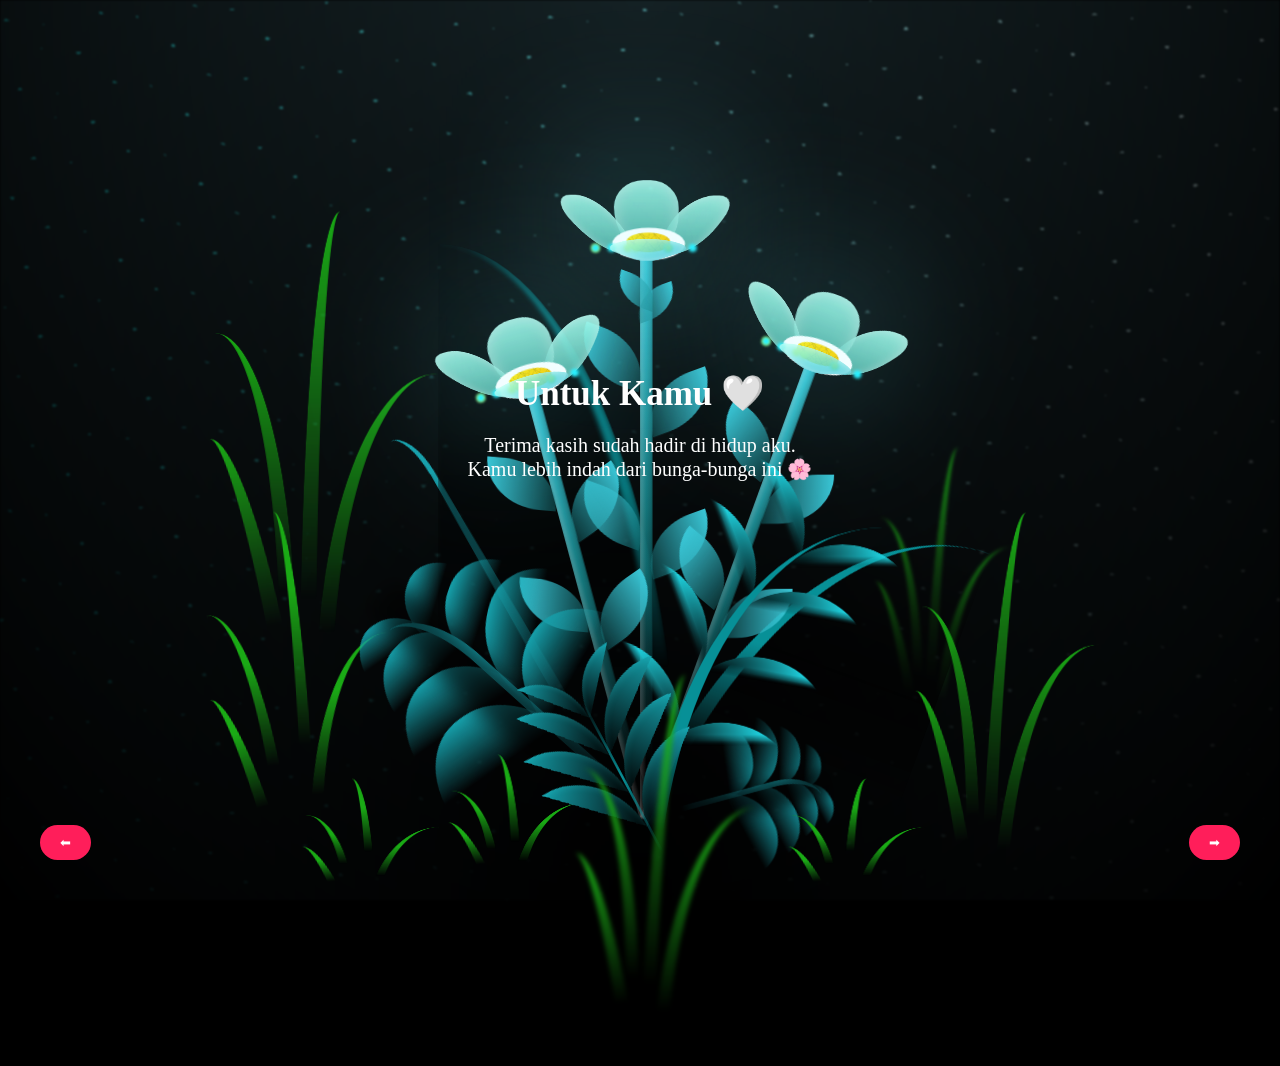
<file: bunga.html>
<!DOCTYPE html>
<html lang="en">
<head>
    <meta charset="UTF-8">
    <meta http-equiv="X-UA-Compatible" content="IE=edge">
    <meta name="viewport" content="width=device-width, initial-scale=1.0">
    <link rel="stylesheet" href="css/main.css">
    <link rel="icon" href="img/flowers.png" type="image/x-icon">
    <title>flowers</title>
</head>
<body class="container">
  <!-- Pembuat code: https://codepen.io/mdusmanansari/pen/BamepLe -->
    <div class="night"></div>
    <div class="flowers">
      <div class="flower flower--1">
        <div class="flower__leafs flower__leafs--1">
          <div class="flower__leaf flower__leaf--1"></div>
          <div class="flower__leaf flower__leaf--2"></div>
          <div class="flower__leaf flower__leaf--3"></div>
          <div class="flower__leaf flower__leaf--4"></div>
          <div class="flower__white-circle"></div>
  
          <div class="flower__light flower__light--1"></div>
          <div class="flower__light flower__light--2"></div>
          <div class="flower__light flower__light--3"></div>
          <div class="flower__light flower__light--4"></div>
          <div class="flower__light flower__light--5"></div>
          <div class="flower__light flower__light--6"></div>
          <div class="flower__light flower__light--7"></div>
          <div class="flower__light flower__light--8"></div>
  
        </div>
        <div class="flower__line">
          <div class="flower__line__leaf flower__line__leaf--1"></div>
          <div class="flower__line__leaf flower__line__leaf--2"></div>
          <div class="flower__line__leaf flower__line__leaf--3"></div>
          <div class="flower__line__leaf flower__line__leaf--4"></div>
          <div class="flower__line__leaf flower__line__leaf--5"></div>
          <div class="flower__line__leaf flower__line__leaf--6"></div>
        </div>
      </div>
  
      <div class="flower flower--2">
        <div class="flower__leafs flower__leafs--2">
          <div class="flower__leaf flower__leaf--1"></div>
          <div class="flower__leaf flower__leaf--2"></div>
          <div class="flower__leaf flower__leaf--3"></div>
          <div class="flower__leaf flower__leaf--4"></div>
          <div class="flower__white-circle"></div>
  
          <div class="flower__light flower__light--1"></div>
          <div class="flower__light flower__light--2"></div>
          <div class="flower__light flower__light--3"></div>
          <div class="flower__light flower__light--4"></div>
          <div class="flower__light flower__light--5"></div>
          <div class="flower__light flower__light--6"></div>
          <div class="flower__light flower__light--7"></div>
          <div class="flower__light flower__light--8"></div>
  
        </div>
        <div class="flower__line">
          <div class="flower__line__leaf flower__line__leaf--1"></div>
          <div class="flower__line__leaf flower__line__leaf--2"></div>
          <div class="flower__line__leaf flower__line__leaf--3"></div>
          <div class="flower__line__leaf flower__line__leaf--4"></div>
        </div>
      </div>
  
      <div class="flower flower--3">
        <div class="flower__leafs flower__leafs--3">
          <div class="flower__leaf flower__leaf--1"></div>
          <div class="flower__leaf flower__leaf--2"></div>
          <div class="flower__leaf flower__leaf--3"></div>
          <div class="flower__leaf flower__leaf--4"></div>
          <div class="flower__white-circle"></div>
  
          <div class="flower__light flower__light--1"></div>
          <div class="flower__light flower__light--2"></div>
          <div class="flower__light flower__light--3"></div>
          <div class="flower__light flower__light--4"></div>
          <div class="flower__light flower__light--5"></div>
          <div class="flower__light flower__light--6"></div>
          <div class="flower__light flower__light--7"></div>
          <div class="flower__light flower__light--8"></div>
  
        </div>
        <div class="flower__line">
          <div class="flower__line__leaf flower__line__leaf--1"></div>
          <div class="flower__line__leaf flower__line__leaf--2"></div>
          <div class="flower__line__leaf flower__line__leaf--3"></div>
          <div class="flower__line__leaf flower__line__leaf--4"></div>
        </div>
      </div>
  
      <div class="grow-ans" style="--d:1.2s">
        <div class="flower__g-long">
          <div class="flower__g-long__top"></div>
          <div class="flower__g-long__bottom"></div>
        </div>
      </div>
  
      <div class="growing-grass">
        <div class="flower__grass flower__grass--1">
          <div class="flower__grass--top"></div>
          <div class="flower__grass--bottom"></div>
          <div class="flower__grass__leaf flower__grass__leaf--1"></div>
          <div class="flower__grass__leaf flower__grass__leaf--2"></div>
          <div class="flower__grass__leaf flower__grass__leaf--3"></div>
          <div class="flower__grass__leaf flower__grass__leaf--4"></div>
          <div class="flower__grass__leaf flower__grass__leaf--5"></div>
          <div class="flower__grass__leaf flower__grass__leaf--6"></div>
          <div class="flower__grass__leaf flower__grass__leaf--7"></div>
          <div class="flower__grass__leaf flower__grass__leaf--8"></div>
          <div class="flower__grass__overlay"></div>
        </div>
      </div>
  
      <div class="growing-grass">
        <div class="flower__grass flower__grass--2">
          <div class="flower__grass--top"></div>
          <div class="flower__grass--bottom"></div>
          <div class="flower__grass__leaf flower__grass__leaf--1"></div>
          <div class="flower__grass__leaf flower__grass__leaf--2"></div>
          <div class="flower__grass__leaf flower__grass__leaf--3"></div>
          <div class="flower__grass__leaf flower__grass__leaf--4"></div>
          <div class="flower__grass__leaf flower__grass__leaf--5"></div>
          <div class="flower__grass__leaf flower__grass__leaf--6"></div>
          <div class="flower__grass__leaf flower__grass__leaf--7"></div>
          <div class="flower__grass__leaf flower__grass__leaf--8"></div>
          <div class="flower__grass__overlay"></div>
        </div>
      </div>
  
      <div class="grow-ans" style="--d:2.4s">
        <div class="flower__g-right flower__g-right--1">
          <div class="leaf"></div>
        </div>
      </div>
  
      <div class="grow-ans" style="--d:2.8s">
        <div class="flower__g-right flower__g-right--2">
          <div class="leaf"></div>
        </div>
      </div>
  
      <div class="grow-ans" style="--d:2.8s">
        <div class="flower__g-front">
          <div class="flower__g-front__leaf-wrapper flower__g-front__leaf-wrapper--1">
            <div class="flower__g-front__leaf"></div>
          </div>
          <div class="flower__g-front__leaf-wrapper flower__g-front__leaf-wrapper--2">
            <div class="flower__g-front__leaf"></div>
          </div>
          <div class="flower__g-front__leaf-wrapper flower__g-front__leaf-wrapper--3">
            <div class="flower__g-front__leaf"></div>
          </div>
          <div class="flower__g-front__leaf-wrapper flower__g-front__leaf-wrapper--4">
            <div class="flower__g-front__leaf"></div>
          </div>
          <div class="flower__g-front__leaf-wrapper flower__g-front__leaf-wrapper--5">
            <div class="flower__g-front__leaf"></div>
          </div>
          <div class="flower__g-front__leaf-wrapper flower__g-front__leaf-wrapper--6">
            <div class="flower__g-front__leaf"></div>
          </div>
          <div class="flower__g-front__leaf-wrapper flower__g-front__leaf-wrapper--7">
            <div class="flower__g-front__leaf"></div>
          </div>
          <div class="flower__g-front__leaf-wrapper flower__g-front__leaf-wrapper--8">
            <div class="flower__g-front__leaf"></div>
          </div>
          <div class="flower__g-front__line"></div>
        </div>
      </div>
  
      <div class="grow-ans" style="--d:3.2s">
        <div class="flower__g-fr">
          <div class="leaf"></div>
          <div class="flower__g-fr__leaf flower__g-fr__leaf--1"></div>
          <div class="flower__g-fr__leaf flower__g-fr__leaf--2"></div>
          <div class="flower__g-fr__leaf flower__g-fr__leaf--3"></div>
          <div class="flower__g-fr__leaf flower__g-fr__leaf--4"></div>
          <div class="flower__g-fr__leaf flower__g-fr__leaf--5"></div>
          <div class="flower__g-fr__leaf flower__g-fr__leaf--6"></div>
          <div class="flower__g-fr__leaf flower__g-fr__leaf--7"></div>
          <div class="flower__g-fr__leaf flower__g-fr__leaf--8"></div>
        </div>
      </div>
  
      <div class="long-g long-g--0">
        <div class="grow-ans" style="--d:3s">
          <div class="leaf leaf--0"></div>
        </div>
        <div class="grow-ans" style="--d:2.2s">
          <div class="leaf leaf--1"></div>
        </div>
        <div class="grow-ans" style="--d:3.4s">
          <div class="leaf leaf--2"></div>
        </div>
        <div class="grow-ans" style="--d:3.6s">
          <div class="leaf leaf--3"></div>
        </div>
      </div>
  
      <div class="long-g long-g--1">
        <div class="grow-ans" style="--d:3.6s">
          <div class="leaf leaf--0"></div>
        </div>
        <div class="grow-ans" style="--d:3.8s">
          <div class="leaf leaf--1"></div>
        </div>
        <div class="grow-ans" style="--d:4s">
          <div class="leaf leaf--2"></div>
        </div>
        <div class="grow-ans" style="--d:4.2s">
          <div class="leaf leaf--3"></div>
        </div>
      </div>
  
      <div class="long-g long-g--2">
        <div class="grow-ans" style="--d:4s">
          <div class="leaf leaf--0"></div>
        </div>
        <div class="grow-ans" style="--d:4.2s">
          <div class="leaf leaf--1"></div>
        </div>
        <div class="grow-ans" style="--d:4.4s">
          <div class="leaf leaf--2"></div>
        </div>
        <div class="grow-ans" style="--d:4.6s">
          <div class="leaf leaf--3"></div>
        </div>
      </div>
  
      <div class="long-g long-g--3">
        <div class="grow-ans" style="--d:4s">
          <div class="leaf leaf--0"></div>
        </div>
        <div class="grow-ans" style="--d:4.2s">
          <div class="leaf leaf--1"></div>
        </div>
        <div class="grow-ans" style="--d:3s">
          <div class="leaf leaf--2"></div>
        </div>
        <div class="grow-ans" style="--d:3.6s">
          <div class="leaf leaf--3"></div>
        </div>
      </div>
  
      <div class="long-g long-g--4">
        <div class="grow-ans" style="--d:4s">
          <div class="leaf leaf--0"></div>
        </div>
        <div class="grow-ans" style="--d:4.2s">
          <div class="leaf leaf--1"></div>
        </div>
        <div class="grow-ans" style="--d:3s">
          <div class="leaf leaf--2"></div>
        </div>
        <div class="grow-ans" style="--d:3.6s">
          <div class="leaf leaf--3"></div>
        </div>
      </div>
  
      <div class="long-g long-g--5">
        <div class="grow-ans" style="--d:4s">
          <div class="leaf leaf--0"></div>
        </div>
        <div class="grow-ans" style="--d:4.2s">
          <div class="leaf leaf--1"></div>
        </div>
        <div class="grow-ans" style="--d:3s">
          <div class="leaf leaf--2"></div>
        </div>
        <div class="grow-ans" style="--d:3.6s">
          <div class="leaf leaf--3"></div>
        </div>
      </div>
  
      <div class="long-g long-g--6">
        <div class="grow-ans" style="--d:4.2s">
          <div class="leaf leaf--0"></div>
        </div>
        <div class="grow-ans" style="--d:4.4s">
          <div class="leaf leaf--1"></div>
        </div>
        <div class="grow-ans" style="--d:4.6s">
          <div class="leaf leaf--2"></div>
        </div>
        <div class="grow-ans" style="--d:4.8s">
          <div class="leaf leaf--3"></div>
        </div>
      </div>
  
      <div class="long-g long-g--7">
        <div class="grow-ans" style="--d:3s">
          <div class="leaf leaf--0"></div>
        </div>
        <div class="grow-ans" style="--d:3.2s">
          <div class="leaf leaf--1"></div>
        </div>
        <div class="grow-ans" style="--d:3.5s">
          <div class="leaf leaf--2"></div>
        </div>
        <div class="grow-ans" style="--d:3.6s">
          <div class="leaf leaf--3"></div>
        </div>
      </div>
    </div>
    <!-- Overlay Slide Content -->
<div class="overlay-slider">
  <div class="slides" id="slides">

    <!-- SLIDE 1 (Lirik) -->
    <div class="slide">
      <h1>🎵 Thank You For Anything 🎵</h1>
      <p>
        Thank you for anything 💖<br>
        For every little thing you do<br>
        Even when I'm lost and confused<br>
        I'm still thankful for you...
      </p>
    </div>

    <!-- SLIDE 2 -->
    <div class="slide">
      <h1>Untuk Kamu 🤍</h1>
      <p>
        Terima kasih sudah hadir di hidup aku.<br>
        Kamu lebih indah dari bunga-bunga ini 🌸
      </p>
    </div>

    <!-- SLIDE 3 -->
    <div class="slide">
      <h1>Stay With Me</h1>
      <p>
        Kalau dunia berubah sekalipun,<br>
        semoga kamu tetap jadi rumahku 💞
      </p>
    </div>

    <!-- SLIDE 4 -->
<div class="slide">
  <h1>Grateful 🤍</h1>
  <p>
    Thank you for staying.<br>
    Thank you for choosing me every day.<br>
    Kamu alasan aku tetap kuat sampai sekarang 💖
  </p>
</div>

<!-- SLIDE 5 -->
<div class="slide">
  <h1>Little Things</h1>
  <p>
    Cara kamu senyum.<br>
    Cara kamu marah tapi tetap peduli.<br>
    Hal kecil itu yang bikin aku jatuh cinta lagi dan lagi 🌸
  </p>
</div>

<!-- SLIDE 6 -->
<div class="slide">
  <h1>If One Day...</h1>
  <p>
    Kalau suatu hari aku lupa cara bahagia,<br>
    tolong ingetin aku kalau aku punya kamu 💞
  </p>
</div>

<!-- SLIDE 7 -->
<div class="slide">
  <h1>More Than Words</h1>
  <p>
    aku emang belum terlalu kenal sama kamu,<br>
    tapi rasa terima kasihku ke kamu<br>
    nggak ada habisnya 💌
  </p>
</div>

<!-- SLIDE 8 -->
<div class="slide">
  <h1>Forever?</h1>
  <p>
    Aku nggak janji semuanya sempurna,<br>
    tapi aku janji akan selalu berusaha.<br>
    Stay with me ya 🤍
  </p>
</div>

  </div>

  <button class="nav prev" onclick="prevSlide()">⬅</button>
  <button class="nav next" onclick="nextSlide()">➡</button>
</div>

<!-- Audio -->

<audio id="lagu" loop>
    <source src="thankyou.mp3" type="audio/mpeg">
</audio>

<script>
document.getElementById("btnNext").addEventListener("click", function() {
    const lagu = document.getElementById("lagu");
    lagu.play();

    // Delay 1 detik biar lagu mulai dulu
    setTimeout(() => {
        window.location.href = "index.html";
    }, 1000);
});
</script>
<script src="main.js"></script>
<audio id="lagu" loop>
    <source src="thankyou.mp3" type="audio/mpeg">
</audio>
</body>
</html>
</file>
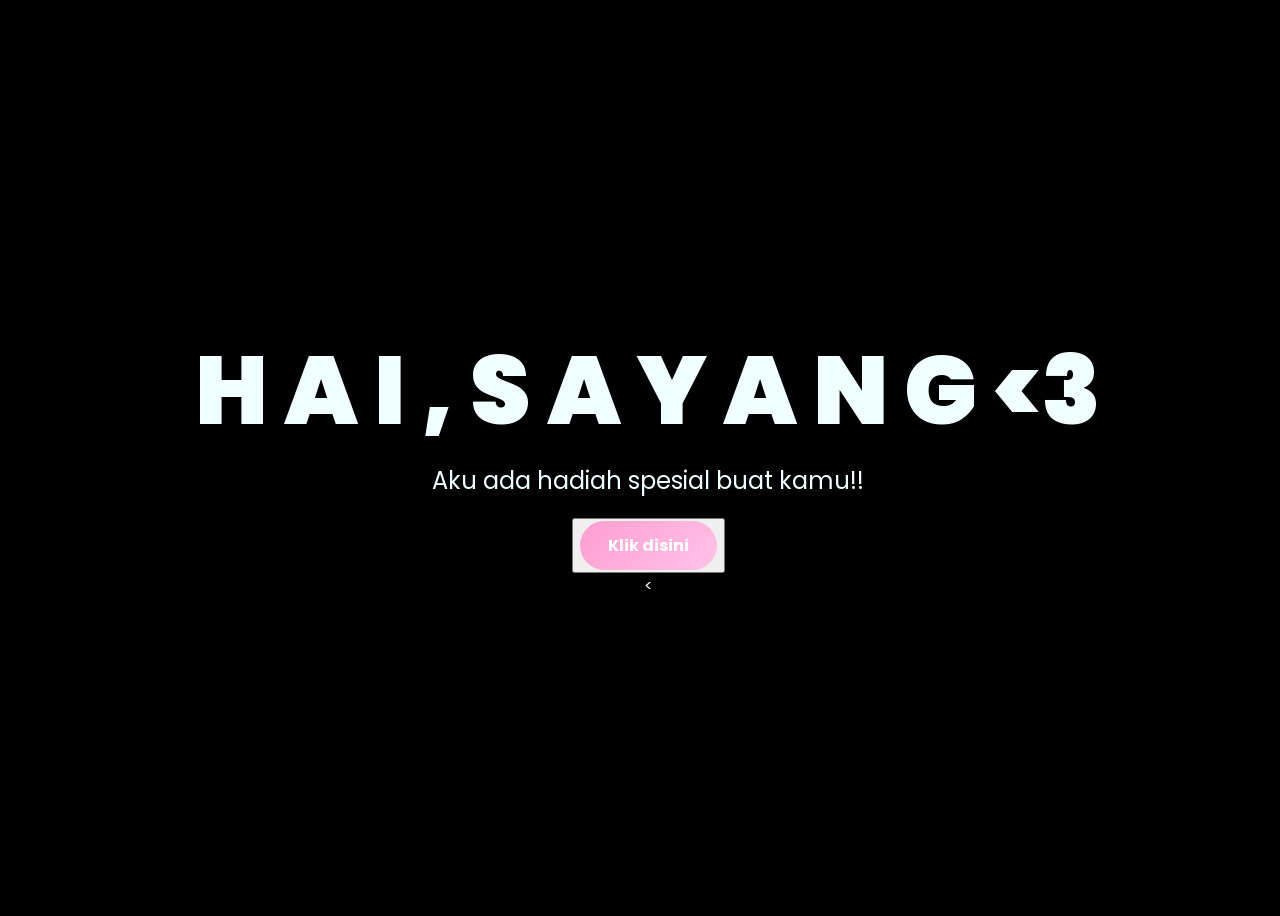
<file: indeks.html>
<!DOCTYPE html>
<html lang="en">
<head>
    <meta charset="UTF-8">
    <meta http-equiv="X-UA-Compatible" content="IE=edge">
    <meta name="viewport" content="width=device-width, initial-scale=1.0">
    <link rel="stylesheet" href="css/style.css">
    <link rel="icon" href="img/flowers.png" type="image/x-icon">
    <title>Flowers</title>
</head>
<body>
    <div class="greetings">
    <!-- silahkan menambah kata sesuai keinginan dengan <span>text...</span -->
        <span>H</span>
        <span>A</span>
        <span>I</span>
        <span>,</span>
        <span>S</span>
        <span>A</span>
        <span>Y</span>
        <span>A</span>
        <span>N</span>
        <span>G</span>
        <span><3</span>
    </div>
    <div class="description">
        <span>Aku ada hadiah spesial buat kamu!!</span>
    </div>
    <div class="button">
        <button>
            <a href="indexs.html">Klik disini</a>
        </button>
    </div>
</body>
<
</file>
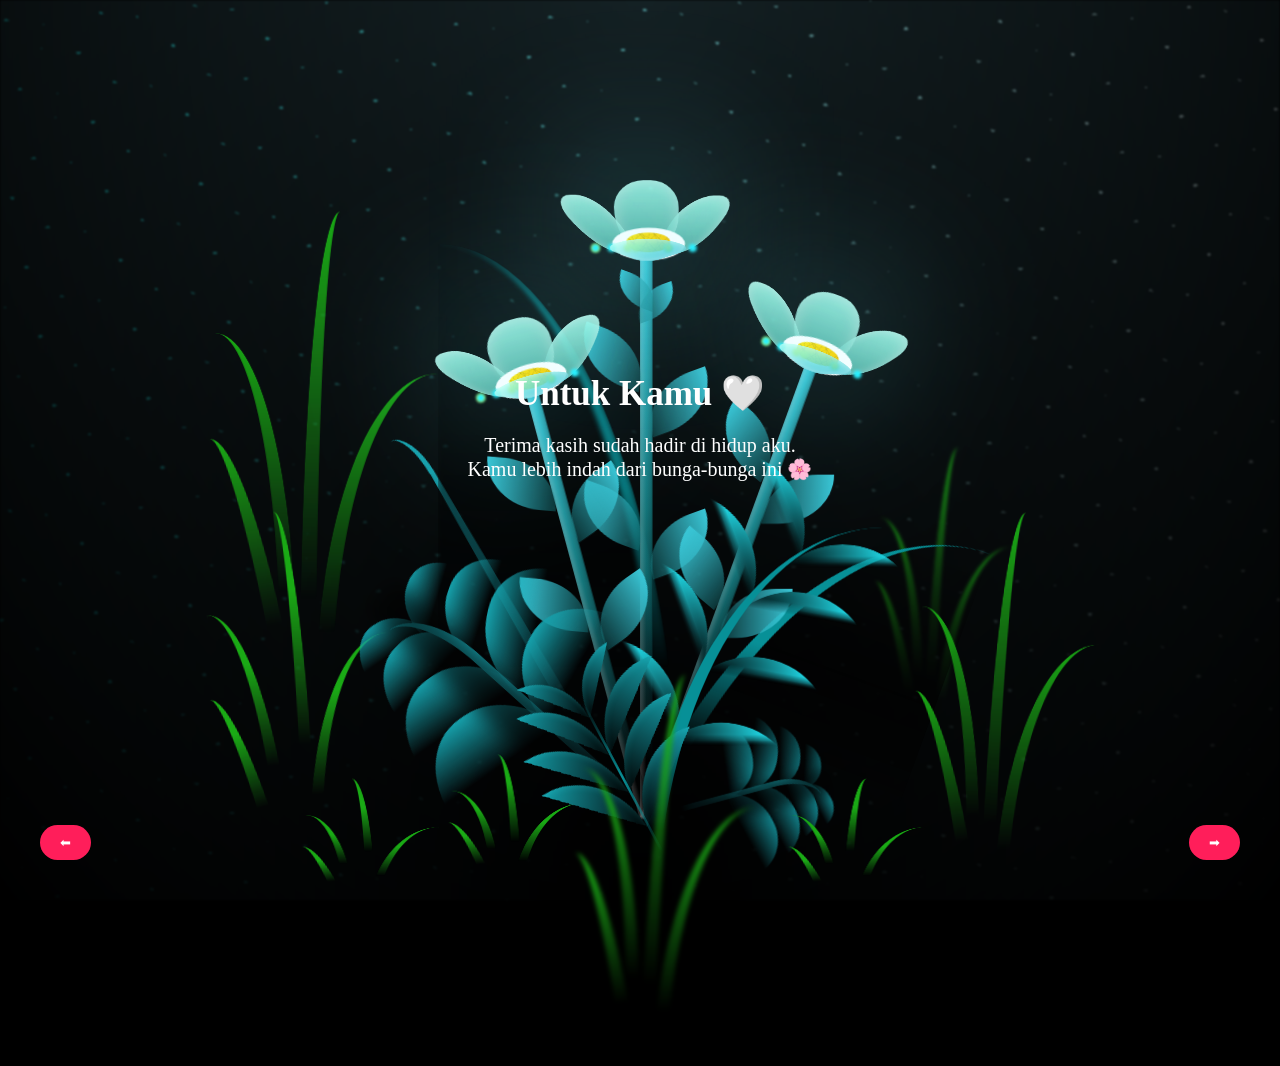
<file: indeks2.html>
<!DOCTYPE html>
<html lang="en">
<head>
    <meta charset="UTF-8">
    <meta http-equiv="X-UA-Compatible" content="IE=edge">
    <meta name="viewport" content="width=device-width, initial-scale=1.0">
    <link rel="stylesheet" href="css/main.css">
    <link rel="icon" href="img/flowers.png" type="image/x-icon">
    <title>flowers</title>
</head>
<body class="container">
  <!-- Pembuat code: https://codepen.io/mdusmanansari/pen/BamepLe -->
    <div class="night"></div>
    <div class="flowers">
      <div class="flower flower--1">
        <div class="flower__leafs flower__leafs--1">
          <div class="flower__leaf flower__leaf--1"></div>
          <div class="flower__leaf flower__leaf--2"></div>
          <div class="flower__leaf flower__leaf--3"></div>
          <div class="flower__leaf flower__leaf--4"></div>
          <div class="flower__white-circle"></div>
  
          <div class="flower__light flower__light--1"></div>
          <div class="flower__light flower__light--2"></div>
          <div class="flower__light flower__light--3"></div>
          <div class="flower__light flower__light--4"></div>
          <div class="flower__light flower__light--5"></div>
          <div class="flower__light flower__light--6"></div>
          <div class="flower__light flower__light--7"></div>
          <div class="flower__light flower__light--8"></div>
  
        </div>
        <div class="flower__line">
          <div class="flower__line__leaf flower__line__leaf--1"></div>
          <div class="flower__line__leaf flower__line__leaf--2"></div>
          <div class="flower__line__leaf flower__line__leaf--3"></div>
          <div class="flower__line__leaf flower__line__leaf--4"></div>
          <div class="flower__line__leaf flower__line__leaf--5"></div>
          <div class="flower__line__leaf flower__line__leaf--6"></div>
        </div>
      </div>
  
      <div class="flower flower--2">
        <div class="flower__leafs flower__leafs--2">
          <div class="flower__leaf flower__leaf--1"></div>
          <div class="flower__leaf flower__leaf--2"></div>
          <div class="flower__leaf flower__leaf--3"></div>
          <div class="flower__leaf flower__leaf--4"></div>
          <div class="flower__white-circle"></div>
  
          <div class="flower__light flower__light--1"></div>
          <div class="flower__light flower__light--2"></div>
          <div class="flower__light flower__light--3"></div>
          <div class="flower__light flower__light--4"></div>
          <div class="flower__light flower__light--5"></div>
          <div class="flower__light flower__light--6"></div>
          <div class="flower__light flower__light--7"></div>
          <div class="flower__light flower__light--8"></div>
  
        </div>
        <div class="flower__line">
          <div class="flower__line__leaf flower__line__leaf--1"></div>
          <div class="flower__line__leaf flower__line__leaf--2"></div>
          <div class="flower__line__leaf flower__line__leaf--3"></div>
          <div class="flower__line__leaf flower__line__leaf--4"></div>
        </div>
      </div>
  
      <div class="flower flower--3">
        <div class="flower__leafs flower__leafs--3">
          <div class="flower__leaf flower__leaf--1"></div>
          <div class="flower__leaf flower__leaf--2"></div>
          <div class="flower__leaf flower__leaf--3"></div>
          <div class="flower__leaf flower__leaf--4"></div>
          <div class="flower__white-circle"></div>
  
          <div class="flower__light flower__light--1"></div>
          <div class="flower__light flower__light--2"></div>
          <div class="flower__light flower__light--3"></div>
          <div class="flower__light flower__light--4"></div>
          <div class="flower__light flower__light--5"></div>
          <div class="flower__light flower__light--6"></div>
          <div class="flower__light flower__light--7"></div>
          <div class="flower__light flower__light--8"></div>
  
        </div>
        <div class="flower__line">
          <div class="flower__line__leaf flower__line__leaf--1"></div>
          <div class="flower__line__leaf flower__line__leaf--2"></div>
          <div class="flower__line__leaf flower__line__leaf--3"></div>
          <div class="flower__line__leaf flower__line__leaf--4"></div>
        </div>
      </div>
  
      <div class="grow-ans" style="--d:1.2s">
        <div class="flower__g-long">
          <div class="flower__g-long__top"></div>
          <div class="flower__g-long__bottom"></div>
        </div>
      </div>
  
      <div class="growing-grass">
        <div class="flower__grass flower__grass--1">
          <div class="flower__grass--top"></div>
          <div class="flower__grass--bottom"></div>
          <div class="flower__grass__leaf flower__grass__leaf--1"></div>
          <div class="flower__grass__leaf flower__grass__leaf--2"></div>
          <div class="flower__grass__leaf flower__grass__leaf--3"></div>
          <div class="flower__grass__leaf flower__grass__leaf--4"></div>
          <div class="flower__grass__leaf flower__grass__leaf--5"></div>
          <div class="flower__grass__leaf flower__grass__leaf--6"></div>
          <div class="flower__grass__leaf flower__grass__leaf--7"></div>
          <div class="flower__grass__leaf flower__grass__leaf--8"></div>
          <div class="flower__grass__overlay"></div>
        </div>
      </div>
  
      <div class="growing-grass">
        <div class="flower__grass flower__grass--2">
          <div class="flower__grass--top"></div>
          <div class="flower__grass--bottom"></div>
          <div class="flower__grass__leaf flower__grass__leaf--1"></div>
          <div class="flower__grass__leaf flower__grass__leaf--2"></div>
          <div class="flower__grass__leaf flower__grass__leaf--3"></div>
          <div class="flower__grass__leaf flower__grass__leaf--4"></div>
          <div class="flower__grass__leaf flower__grass__leaf--5"></div>
          <div class="flower__grass__leaf flower__grass__leaf--6"></div>
          <div class="flower__grass__leaf flower__grass__leaf--7"></div>
          <div class="flower__grass__leaf flower__grass__leaf--8"></div>
          <div class="flower__grass__overlay"></div>
        </div>
      </div>
  
      <div class="grow-ans" style="--d:2.4s">
        <div class="flower__g-right flower__g-right--1">
          <div class="leaf"></div>
        </div>
      </div>
  
      <div class="grow-ans" style="--d:2.8s">
        <div class="flower__g-right flower__g-right--2">
          <div class="leaf"></div>
        </div>
      </div>
  
      <div class="grow-ans" style="--d:2.8s">
        <div class="flower__g-front">
          <div class="flower__g-front__leaf-wrapper flower__g-front__leaf-wrapper--1">
            <div class="flower__g-front__leaf"></div>
          </div>
          <div class="flower__g-front__leaf-wrapper flower__g-front__leaf-wrapper--2">
            <div class="flower__g-front__leaf"></div>
          </div>
          <div class="flower__g-front__leaf-wrapper flower__g-front__leaf-wrapper--3">
            <div class="flower__g-front__leaf"></div>
          </div>
          <div class="flower__g-front__leaf-wrapper flower__g-front__leaf-wrapper--4">
            <div class="flower__g-front__leaf"></div>
          </div>
          <div class="flower__g-front__leaf-wrapper flower__g-front__leaf-wrapper--5">
            <div class="flower__g-front__leaf"></div>
          </div>
          <div class="flower__g-front__leaf-wrapper flower__g-front__leaf-wrapper--6">
            <div class="flower__g-front__leaf"></div>
          </div>
          <div class="flower__g-front__leaf-wrapper flower__g-front__leaf-wrapper--7">
            <div class="flower__g-front__leaf"></div>
          </div>
          <div class="flower__g-front__leaf-wrapper flower__g-front__leaf-wrapper--8">
            <div class="flower__g-front__leaf"></div>
          </div>
          <div class="flower__g-front__line"></div>
        </div>
      </div>
  
      <div class="grow-ans" style="--d:3.2s">
        <div class="flower__g-fr">
          <div class="leaf"></div>
          <div class="flower__g-fr__leaf flower__g-fr__leaf--1"></div>
          <div class="flower__g-fr__leaf flower__g-fr__leaf--2"></div>
          <div class="flower__g-fr__leaf flower__g-fr__leaf--3"></div>
          <div class="flower__g-fr__leaf flower__g-fr__leaf--4"></div>
          <div class="flower__g-fr__leaf flower__g-fr__leaf--5"></div>
          <div class="flower__g-fr__leaf flower__g-fr__leaf--6"></div>
          <div class="flower__g-fr__leaf flower__g-fr__leaf--7"></div>
          <div class="flower__g-fr__leaf flower__g-fr__leaf--8"></div>
        </div>
      </div>
  
      <div class="long-g long-g--0">
        <div class="grow-ans" style="--d:3s">
          <div class="leaf leaf--0"></div>
        </div>
        <div class="grow-ans" style="--d:2.2s">
          <div class="leaf leaf--1"></div>
        </div>
        <div class="grow-ans" style="--d:3.4s">
          <div class="leaf leaf--2"></div>
        </div>
        <div class="grow-ans" style="--d:3.6s">
          <div class="leaf leaf--3"></div>
        </div>
      </div>
  
      <div class="long-g long-g--1">
        <div class="grow-ans" style="--d:3.6s">
          <div class="leaf leaf--0"></div>
        </div>
        <div class="grow-ans" style="--d:3.8s">
          <div class="leaf leaf--1"></div>
        </div>
        <div class="grow-ans" style="--d:4s">
          <div class="leaf leaf--2"></div>
        </div>
        <div class="grow-ans" style="--d:4.2s">
          <div class="leaf leaf--3"></div>
        </div>
      </div>
  
      <div class="long-g long-g--2">
        <div class="grow-ans" style="--d:4s">
          <div class="leaf leaf--0"></div>
        </div>
        <div class="grow-ans" style="--d:4.2s">
          <div class="leaf leaf--1"></div>
        </div>
        <div class="grow-ans" style="--d:4.4s">
          <div class="leaf leaf--2"></div>
        </div>
        <div class="grow-ans" style="--d:4.6s">
          <div class="leaf leaf--3"></div>
        </div>
      </div>
  
      <div class="long-g long-g--3">
        <div class="grow-ans" style="--d:4s">
          <div class="leaf leaf--0"></div>
        </div>
        <div class="grow-ans" style="--d:4.2s">
          <div class="leaf leaf--1"></div>
        </div>
        <div class="grow-ans" style="--d:3s">
          <div class="leaf leaf--2"></div>
        </div>
        <div class="grow-ans" style="--d:3.6s">
          <div class="leaf leaf--3"></div>
        </div>
      </div>
  
      <div class="long-g long-g--4">
        <div class="grow-ans" style="--d:4s">
          <div class="leaf leaf--0"></div>
        </div>
        <div class="grow-ans" style="--d:4.2s">
          <div class="leaf leaf--1"></div>
        </div>
        <div class="grow-ans" style="--d:3s">
          <div class="leaf leaf--2"></div>
        </div>
        <div class="grow-ans" style="--d:3.6s">
          <div class="leaf leaf--3"></div>
        </div>
      </div>
  
      <div class="long-g long-g--5">
        <div class="grow-ans" style="--d:4s">
          <div class="leaf leaf--0"></div>
        </div>
        <div class="grow-ans" style="--d:4.2s">
          <div class="leaf leaf--1"></div>
        </div>
        <div class="grow-ans" style="--d:3s">
          <div class="leaf leaf--2"></div>
        </div>
        <div class="grow-ans" style="--d:3.6s">
          <div class="leaf leaf--3"></div>
        </div>
      </div>
  
      <div class="long-g long-g--6">
        <div class="grow-ans" style="--d:4.2s">
          <div class="leaf leaf--0"></div>
        </div>
        <div class="grow-ans" style="--d:4.4s">
          <div class="leaf leaf--1"></div>
        </div>
        <div class="grow-ans" style="--d:4.6s">
          <div class="leaf leaf--2"></div>
        </div>
        <div class="grow-ans" style="--d:4.8s">
          <div class="leaf leaf--3"></div>
        </div>
      </div>
  
      <div class="long-g long-g--7">
        <div class="grow-ans" style="--d:3s">
          <div class="leaf leaf--0"></div>
        </div>
        <div class="grow-ans" style="--d:3.2s">
          <div class="leaf leaf--1"></div>
        </div>
        <div class="grow-ans" style="--d:3.5s">
          <div class="leaf leaf--2"></div>
        </div>
        <div class="grow-ans" style="--d:3.6s">
          <div class="leaf leaf--3"></div>
        </div>
      </div>
    </div>
    <!-- Overlay Slide Content -->
<div class="overlay-slider">
  <div class="slides" id="slides">

    <!-- SLIDE 1 (Lirik) -->
    <div class="slide">
      <h1>🎵 Thank You For Anything 🎵</h1>
      <p>
        Thank you for anything 💖<br>
        For every little thing you do<br>
        Even when I'm lost and confused<br>
        I'm still thankful for you...
      </p>
    </div>

    <!-- SLIDE 2 -->
    <div class="slide">
      <h1>Untuk Kamu 🤍</h1>
      <p>
        Terima kasih sudah hadir di hidup aku.<br>
        Kamu lebih indah dari bunga-bunga ini 🌸
      </p>
    </div>

    <!-- SLIDE 3 -->
    <div class="slide">
      <h1>Stay With Me</h1>
      <p>
        Kalau dunia berubah sekalipun,<br>
        semoga kamu tetap jadi rumahku 💞
      </p>
    </div>

    <!-- SLIDE 4 -->
<div class="slide">
  <h1>Grateful 🤍</h1>
  <p>
    Thank you for staying.<br>
    Thank you for choosing me every day.<br>
    Kamu alasan aku tetap kuat sampai sekarang 💖
  </p>
</div>

<!-- SLIDE 5 -->
<div class="slide">
  <h1>Little Things</h1>
  <p>
    Cara kamu senyum.<br>
    Cara kamu marah tapi tetap peduli.<br>
    Hal kecil itu yang bikin aku jatuh cinta lagi dan lagi 🌸
  </p>
</div>

<!-- SLIDE 6 -->
<div class="slide">
  <h1>If One Day...</h1>
  <p>
    Kalau suatu hari aku lupa cara bahagia,<br>
    tolong ingetin aku kalau aku punya kamu 💞
  </p>
</div>

<!-- SLIDE 7 -->
<div class="slide">
  <h1>More Than Words</h1>
  <p>
    Lagu ini mungkin cuma 3 menit,<br>
    tapi rasa terima kasihku ke kamu<br>
    nggak ada habisnya 💌
  </p>
</div>

<!-- SLIDE 8 -->
<div class="slide">
  <h1>Forever?</h1>
  <p>
    Aku nggak janji semuanya sempurna,<br>
    tapi aku janji akan selalu berusaha.<br>
    Stay with me ya 🤍
  </p>
</div>

  </div>

  <button class="nav prev" onclick="prevSlide()">⬅</button>
  <button class="nav next" onclick="nextSlide()">➡</button>
</div>
<!-- Audio -->
<audio id="lagu" src="thankyou.mp3" loop></audio>
    <script src="main.js"></script>
  </body>
</html>
</file>
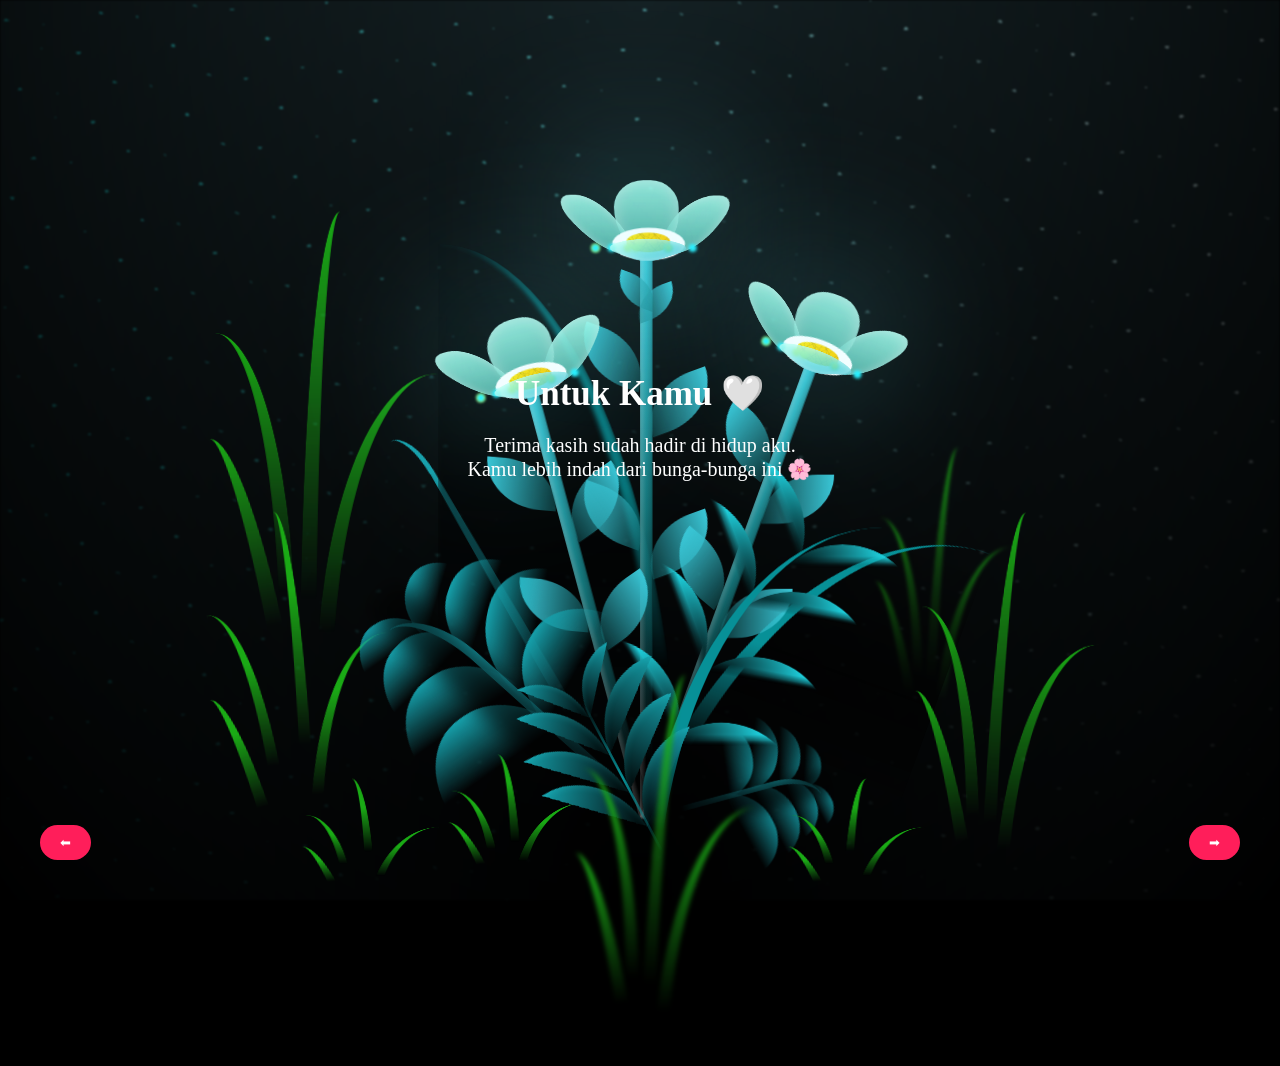
<file: index1.html>
<!DOCTYPE html>
<html lang="en">
<head>
    <meta charset="UTF-8">
    <meta http-equiv="X-UA-Compatible" content="IE=edge">
    <meta name="viewport" content="width=device-width, initial-scale=1.0">
    <link rel="stylesheet" href="css/main.css">
    <link rel="icon" href="img/flowers.png" type="image/x-icon">
    <title>flowers</title>
</head>
<body class="container">
  <!-- Pembuat code: https://codepen.io/mdusmanansari/pen/BamepLe -->
    <div class="night"></div>
    <div class="flowers">
      <div class="flower flower--1">
        <div class="flower__leafs flower__leafs--1">
          <div class="flower__leaf flower__leaf--1"></div>
          <div class="flower__leaf flower__leaf--2"></div>
          <div class="flower__leaf flower__leaf--3"></div>
          <div class="flower__leaf flower__leaf--4"></div>
          <div class="flower__white-circle"></div>
  
          <div class="flower__light flower__light--1"></div>
          <div class="flower__light flower__light--2"></div>
          <div class="flower__light flower__light--3"></div>
          <div class="flower__light flower__light--4"></div>
          <div class="flower__light flower__light--5"></div>
          <div class="flower__light flower__light--6"></div>
          <div class="flower__light flower__light--7"></div>
          <div class="flower__light flower__light--8"></div>
  
        </div>
        <div class="flower__line">
          <div class="flower__line__leaf flower__line__leaf--1"></div>
          <div class="flower__line__leaf flower__line__leaf--2"></div>
          <div class="flower__line__leaf flower__line__leaf--3"></div>
          <div class="flower__line__leaf flower__line__leaf--4"></div>
          <div class="flower__line__leaf flower__line__leaf--5"></div>
          <div class="flower__line__leaf flower__line__leaf--6"></div>
        </div>
      </div>
  
      <div class="flower flower--2">
        <div class="flower__leafs flower__leafs--2">
          <div class="flower__leaf flower__leaf--1"></div>
          <div class="flower__leaf flower__leaf--2"></div>
          <div class="flower__leaf flower__leaf--3"></div>
          <div class="flower__leaf flower__leaf--4"></div>
          <div class="flower__white-circle"></div>
  
          <div class="flower__light flower__light--1"></div>
          <div class="flower__light flower__light--2"></div>
          <div class="flower__light flower__light--3"></div>
          <div class="flower__light flower__light--4"></div>
          <div class="flower__light flower__light--5"></div>
          <div class="flower__light flower__light--6"></div>
          <div class="flower__light flower__light--7"></div>
          <div class="flower__light flower__light--8"></div>
  
        </div>
        <div class="flower__line">
          <div class="flower__line__leaf flower__line__leaf--1"></div>
          <div class="flower__line__leaf flower__line__leaf--2"></div>
          <div class="flower__line__leaf flower__line__leaf--3"></div>
          <div class="flower__line__leaf flower__line__leaf--4"></div>
        </div>
      </div>
  
      <div class="flower flower--3">
        <div class="flower__leafs flower__leafs--3">
          <div class="flower__leaf flower__leaf--1"></div>
          <div class="flower__leaf flower__leaf--2"></div>
          <div class="flower__leaf flower__leaf--3"></div>
          <div class="flower__leaf flower__leaf--4"></div>
          <div class="flower__white-circle"></div>
  
          <div class="flower__light flower__light--1"></div>
          <div class="flower__light flower__light--2"></div>
          <div class="flower__light flower__light--3"></div>
          <div class="flower__light flower__light--4"></div>
          <div class="flower__light flower__light--5"></div>
          <div class="flower__light flower__light--6"></div>
          <div class="flower__light flower__light--7"></div>
          <div class="flower__light flower__light--8"></div>
  
        </div>
        <div class="flower__line">
          <div class="flower__line__leaf flower__line__leaf--1"></div>
          <div class="flower__line__leaf flower__line__leaf--2"></div>
          <div class="flower__line__leaf flower__line__leaf--3"></div>
          <div class="flower__line__leaf flower__line__leaf--4"></div>
        </div>
      </div>
  
      <div class="grow-ans" style="--d:1.2s">
        <div class="flower__g-long">
          <div class="flower__g-long__top"></div>
          <div class="flower__g-long__bottom"></div>
        </div>
      </div>
  
      <div class="growing-grass">
        <div class="flower__grass flower__grass--1">
          <div class="flower__grass--top"></div>
          <div class="flower__grass--bottom"></div>
          <div class="flower__grass__leaf flower__grass__leaf--1"></div>
          <div class="flower__grass__leaf flower__grass__leaf--2"></div>
          <div class="flower__grass__leaf flower__grass__leaf--3"></div>
          <div class="flower__grass__leaf flower__grass__leaf--4"></div>
          <div class="flower__grass__leaf flower__grass__leaf--5"></div>
          <div class="flower__grass__leaf flower__grass__leaf--6"></div>
          <div class="flower__grass__leaf flower__grass__leaf--7"></div>
          <div class="flower__grass__leaf flower__grass__leaf--8"></div>
          <div class="flower__grass__overlay"></div>
        </div>
      </div>
  
      <div class="growing-grass">
        <div class="flower__grass flower__grass--2">
          <div class="flower__grass--top"></div>
          <div class="flower__grass--bottom"></div>
          <div class="flower__grass__leaf flower__grass__leaf--1"></div>
          <div class="flower__grass__leaf flower__grass__leaf--2"></div>
          <div class="flower__grass__leaf flower__grass__leaf--3"></div>
          <div class="flower__grass__leaf flower__grass__leaf--4"></div>
          <div class="flower__grass__leaf flower__grass__leaf--5"></div>
          <div class="flower__grass__leaf flower__grass__leaf--6"></div>
          <div class="flower__grass__leaf flower__grass__leaf--7"></div>
          <div class="flower__grass__leaf flower__grass__leaf--8"></div>
          <div class="flower__grass__overlay"></div>
        </div>
      </div>
  
      <div class="grow-ans" style="--d:2.4s">
        <div class="flower__g-right flower__g-right--1">
          <div class="leaf"></div>
        </div>
      </div>
  
      <div class="grow-ans" style="--d:2.8s">
        <div class="flower__g-right flower__g-right--2">
          <div class="leaf"></div>
        </div>
      </div>
  
      <div class="grow-ans" style="--d:2.8s">
        <div class="flower__g-front">
          <div class="flower__g-front__leaf-wrapper flower__g-front__leaf-wrapper--1">
            <div class="flower__g-front__leaf"></div>
          </div>
          <div class="flower__g-front__leaf-wrapper flower__g-front__leaf-wrapper--2">
            <div class="flower__g-front__leaf"></div>
          </div>
          <div class="flower__g-front__leaf-wrapper flower__g-front__leaf-wrapper--3">
            <div class="flower__g-front__leaf"></div>
          </div>
          <div class="flower__g-front__leaf-wrapper flower__g-front__leaf-wrapper--4">
            <div class="flower__g-front__leaf"></div>
          </div>
          <div class="flower__g-front__leaf-wrapper flower__g-front__leaf-wrapper--5">
            <div class="flower__g-front__leaf"></div>
          </div>
          <div class="flower__g-front__leaf-wrapper flower__g-front__leaf-wrapper--6">
            <div class="flower__g-front__leaf"></div>
          </div>
          <div class="flower__g-front__leaf-wrapper flower__g-front__leaf-wrapper--7">
            <div class="flower__g-front__leaf"></div>
          </div>
          <div class="flower__g-front__leaf-wrapper flower__g-front__leaf-wrapper--8">
            <div class="flower__g-front__leaf"></div>
          </div>
          <div class="flower__g-front__line"></div>
        </div>
      </div>
  
      <div class="grow-ans" style="--d:3.2s">
        <div class="flower__g-fr">
          <div class="leaf"></div>
          <div class="flower__g-fr__leaf flower__g-fr__leaf--1"></div>
          <div class="flower__g-fr__leaf flower__g-fr__leaf--2"></div>
          <div class="flower__g-fr__leaf flower__g-fr__leaf--3"></div>
          <div class="flower__g-fr__leaf flower__g-fr__leaf--4"></div>
          <div class="flower__g-fr__leaf flower__g-fr__leaf--5"></div>
          <div class="flower__g-fr__leaf flower__g-fr__leaf--6"></div>
          <div class="flower__g-fr__leaf flower__g-fr__leaf--7"></div>
          <div class="flower__g-fr__leaf flower__g-fr__leaf--8"></div>
        </div>
      </div>
  
      <div class="long-g long-g--0">
        <div class="grow-ans" style="--d:3s">
          <div class="leaf leaf--0"></div>
        </div>
        <div class="grow-ans" style="--d:2.2s">
          <div class="leaf leaf--1"></div>
        </div>
        <div class="grow-ans" style="--d:3.4s">
          <div class="leaf leaf--2"></div>
        </div>
        <div class="grow-ans" style="--d:3.6s">
          <div class="leaf leaf--3"></div>
        </div>
      </div>
  
      <div class="long-g long-g--1">
        <div class="grow-ans" style="--d:3.6s">
          <div class="leaf leaf--0"></div>
        </div>
        <div class="grow-ans" style="--d:3.8s">
          <div class="leaf leaf--1"></div>
        </div>
        <div class="grow-ans" style="--d:4s">
          <div class="leaf leaf--2"></div>
        </div>
        <div class="grow-ans" style="--d:4.2s">
          <div class="leaf leaf--3"></div>
        </div>
      </div>
  
      <div class="long-g long-g--2">
        <div class="grow-ans" style="--d:4s">
          <div class="leaf leaf--0"></div>
        </div>
        <div class="grow-ans" style="--d:4.2s">
          <div class="leaf leaf--1"></div>
        </div>
        <div class="grow-ans" style="--d:4.4s">
          <div class="leaf leaf--2"></div>
        </div>
        <div class="grow-ans" style="--d:4.6s">
          <div class="leaf leaf--3"></div>
        </div>
      </div>
  
      <div class="long-g long-g--3">
        <div class="grow-ans" style="--d:4s">
          <div class="leaf leaf--0"></div>
        </div>
        <div class="grow-ans" style="--d:4.2s">
          <div class="leaf leaf--1"></div>
        </div>
        <div class="grow-ans" style="--d:3s">
          <div class="leaf leaf--2"></div>
        </div>
        <div class="grow-ans" style="--d:3.6s">
          <div class="leaf leaf--3"></div>
        </div>
      </div>
  
      <div class="long-g long-g--4">
        <div class="grow-ans" style="--d:4s">
          <div class="leaf leaf--0"></div>
        </div>
        <div class="grow-ans" style="--d:4.2s">
          <div class="leaf leaf--1"></div>
        </div>
        <div class="grow-ans" style="--d:3s">
          <div class="leaf leaf--2"></div>
        </div>
        <div class="grow-ans" style="--d:3.6s">
          <div class="leaf leaf--3"></div>
        </div>
      </div>
  
      <div class="long-g long-g--5">
        <div class="grow-ans" style="--d:4s">
          <div class="leaf leaf--0"></div>
        </div>
        <div class="grow-ans" style="--d:4.2s">
          <div class="leaf leaf--1"></div>
        </div>
        <div class="grow-ans" style="--d:3s">
          <div class="leaf leaf--2"></div>
        </div>
        <div class="grow-ans" style="--d:3.6s">
          <div class="leaf leaf--3"></div>
        </div>
      </div>
  
      <div class="long-g long-g--6">
        <div class="grow-ans" style="--d:4.2s">
          <div class="leaf leaf--0"></div>
        </div>
        <div class="grow-ans" style="--d:4.4s">
          <div class="leaf leaf--1"></div>
        </div>
        <div class="grow-ans" style="--d:4.6s">
          <div class="leaf leaf--2"></div>
        </div>
        <div class="grow-ans" style="--d:4.8s">
          <div class="leaf leaf--3"></div>
        </div>
      </div>
  
      <div class="long-g long-g--7">
        <div class="grow-ans" style="--d:3s">
          <div class="leaf leaf--0"></div>
        </div>
        <div class="grow-ans" style="--d:3.2s">
          <div class="leaf leaf--1"></div>
        </div>
        <div class="grow-ans" style="--d:3.5s">
          <div class="leaf leaf--2"></div>
        </div>
        <div class="grow-ans" style="--d:3.6s">
          <div class="leaf leaf--3"></div>
        </div>
      </div>
    </div>
    <!-- Overlay Slide Content -->
<div class="overlay-slider">
  <div class="slides" id="slides">

    <!-- SLIDE 1 (Lirik) -->
    <div class="slide">
      <h1>🎵 Thank You For Anything 🎵</h1>
      <p>
        Thank you for anything 💖<br>
        For every little thing you do<br>
        Even when I'm lost and confused<br>
        I'm still thankful for you...
      </p>
    </div>

    <!-- SLIDE 2 -->
    <div class="slide">
      <h1>Untuk Kamu 🤍</h1>
      <p>
        Terima kasih sudah hadir di hidup aku.<br>
        Kamu lebih indah dari bunga-bunga ini 🌸
      </p>
    </div>

    <!-- SLIDE 3 -->
    <div class="slide">
      <h1>Stay With Me</h1>
      <p>
        Kalau dunia berubah sekalipun,<br>
        semoga kamu tetap jadi rumahku 💞
      </p>
    </div>

    <!-- SLIDE 4 -->
<div class="slide">
  <h1>Grateful 🤍</h1>
  <p>
    Thank you for staying.<br>
    Thank you for choosing me every day.<br>
    Kamu alasan aku tetap kuat sampai sekarang 💖
  </p>
</div>

<!-- SLIDE 5 -->
<div class="slide">
  <h1>Little Things</h1>
  <p>
    Cara kamu senyum.<br>
    Cara kamu marah tapi tetap peduli.<br>
    Hal kecil itu yang bikin aku jatuh cinta lagi dan lagi 🌸
  </p>
</div>

<!-- SLIDE 6 -->
<div class="slide">
  <h1>If One Day...</h1>
  <p>
    Kalau suatu hari aku lupa cara bahagia,<br>
    tolong ingetin aku kalau aku punya kamu 💞
  </p>
</div>

<!-- SLIDE 7 -->
<div class="slide">
  <h1>More Than Words</h1>
  <p>
    aku emang belum terlalu kenal sama kamu,<br>
    tapi rasa terima kasihku ke kamu<br>
    nggak ada habisnya 💌
  </p>
</div>

<!-- SLIDE 8 -->
<div class="slide">
  <h1>Forever?</h1>
  <p>
    Aku nggak janji semuanya sempurna,<br>
    tapi aku janji akan selalu berusaha.<br>
    Stay with me ya 🤍
  </p>
</div>

  </div>

  <button class="nav prev" onclick="prevSlide()">⬅</button>
  <button class="nav next" onclick="nextSlide()">➡</button>
</div>

<!-- Audio -->

<audio id="lagu" loop>
    <source src="thankyou.mp3" type="audio/mpeg">
</audio>

<script>
document.getElementById("btnNext").addEventListener("click", function() {
    const lagu = document.getElementById("lagu");
    lagu.play();

    // Delay 1 detik biar lagu mulai dulu
    setTimeout(() => {
        window.location.href = "index.html";
    }, 1000);
});
</script>
<script src="main.js"></script>
<audio id="lagu" loop>
    <source src="thankyou.mp3" type="audio/mpeg">
</audio>
</body>
</html>
</file>
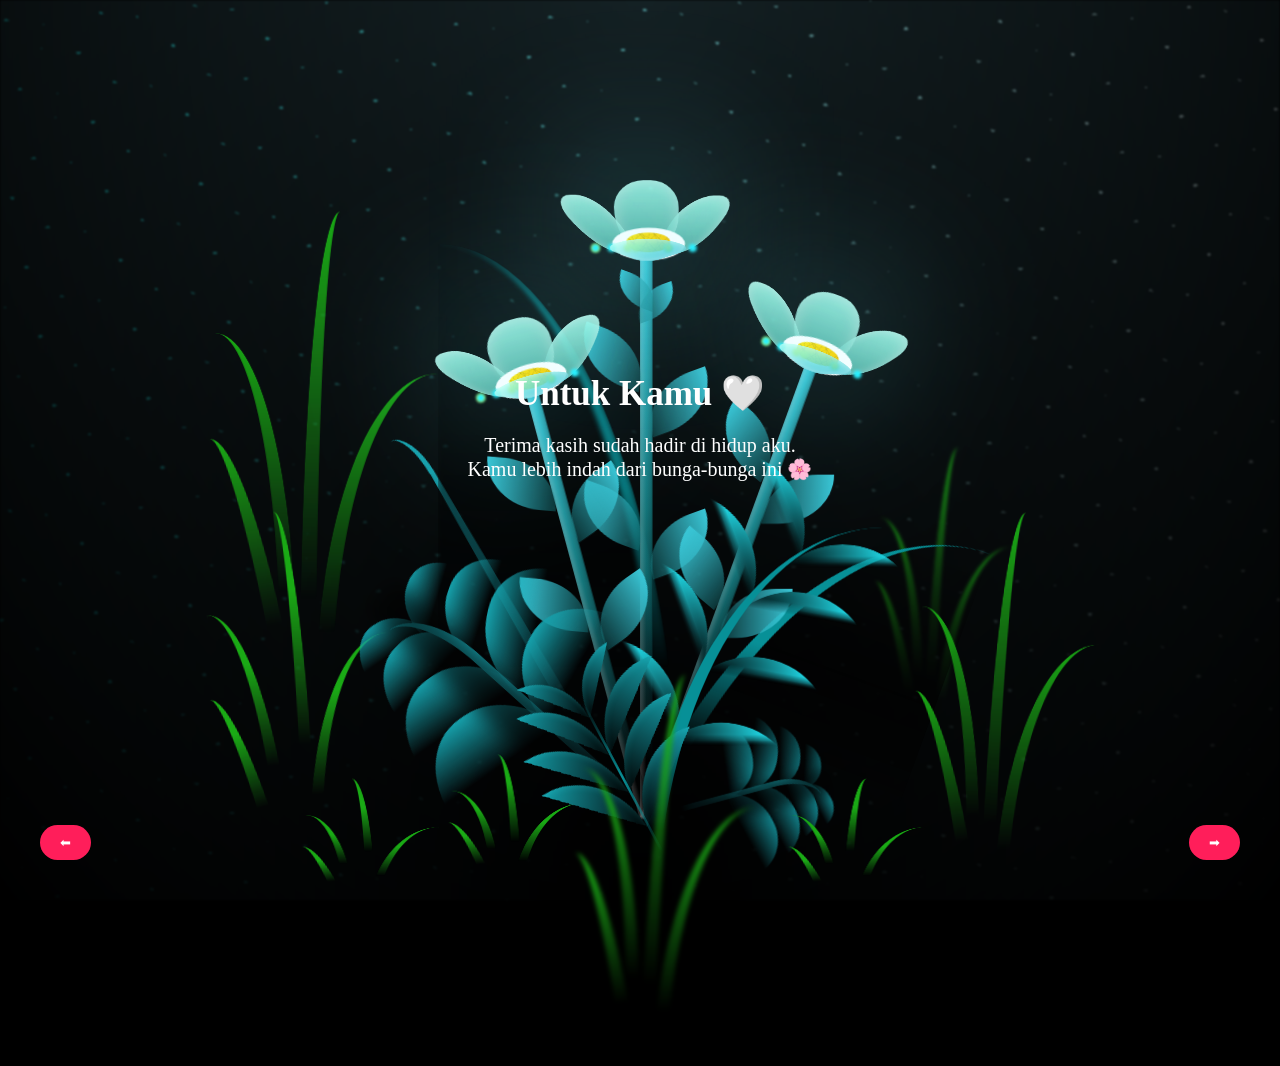
<file: more.html>
<!DOCTYPE html>
<html lang="en">
<head>
    <meta charset="UTF-8">
    <meta http-equiv="X-UA-Compatible" content="IE=edge">
    <meta name="viewport" content="width=device-width, initial-scale=1.0">
    <link rel="stylesheet" href="css/main.css">
    <link rel="icon" href="poto.jpg" type="image/x-icon">
    <title>By=Radhisya azzahra</title>
</head>
<body class="container">
  <!-- Pembuat code: https://codepen.io/mdusmanansari/pen/BamepLe -->
    <div class="night"></div>
    <div class="flowers">
      <div class="flower flower--1">
        <div class="flower__leafs flower__leafs--1">
          <div class="flower__leaf flower__leaf--1"></div>
          <div class="flower__leaf flower__leaf--2"></div>
          <div class="flower__leaf flower__leaf--3"></div>
          <div class="flower__leaf flower__leaf--4"></div>
          <div class="flower__white-circle"></div>
  
          <div class="flower__light flower__light--1"></div>
          <div class="flower__light flower__light--2"></div>
          <div class="flower__light flower__light--3"></div>
          <div class="flower__light flower__light--4"></div>
          <div class="flower__light flower__light--5"></div>
          <div class="flower__light flower__light--6"></div>
          <div class="flower__light flower__light--7"></div>
          <div class="flower__light flower__light--8"></div>
  
        </div>
        <div class="flower__line">
          <div class="flower__line__leaf flower__line__leaf--1"></div>
          <div class="flower__line__leaf flower__line__leaf--2"></div>
          <div class="flower__line__leaf flower__line__leaf--3"></div>
          <div class="flower__line__leaf flower__line__leaf--4"></div>
          <div class="flower__line__leaf flower__line__leaf--5"></div>
          <div class="flower__line__leaf flower__line__leaf--6"></div>
        </div>
      </div>
  
      <div class="flower flower--2">
        <div class="flower__leafs flower__leafs--2">
          <div class="flower__leaf flower__leaf--1"></div>
          <div class="flower__leaf flower__leaf--2"></div>
          <div class="flower__leaf flower__leaf--3"></div>
          <div class="flower__leaf flower__leaf--4"></div>
          <div class="flower__white-circle"></div>
  
          <div class="flower__light flower__light--1"></div>
          <div class="flower__light flower__light--2"></div>
          <div class="flower__light flower__light--3"></div>
          <div class="flower__light flower__light--4"></div>
          <div class="flower__light flower__light--5"></div>
          <div class="flower__light flower__light--6"></div>
          <div class="flower__light flower__light--7"></div>
          <div class="flower__light flower__light--8"></div>
  
        </div>
        <div class="flower__line">
          <div class="flower__line__leaf flower__line__leaf--1"></div>
          <div class="flower__line__leaf flower__line__leaf--2"></div>
          <div class="flower__line__leaf flower__line__leaf--3"></div>
          <div class="flower__line__leaf flower__line__leaf--4"></div>
        </div>
      </div>
  
      <div class="flower flower--3">
        <div class="flower__leafs flower__leafs--3">
          <div class="flower__leaf flower__leaf--1"></div>
          <div class="flower__leaf flower__leaf--2"></div>
          <div class="flower__leaf flower__leaf--3"></div>
          <div class="flower__leaf flower__leaf--4"></div>
          <div class="flower__white-circle"></div>
  
          <div class="flower__light flower__light--1"></div>
          <div class="flower__light flower__light--2"></div>
          <div class="flower__light flower__light--3"></div>
          <div class="flower__light flower__light--4"></div>
          <div class="flower__light flower__light--5"></div>
          <div class="flower__light flower__light--6"></div>
          <div class="flower__light flower__light--7"></div>
          <div class="flower__light flower__light--8"></div>
  
        </div>
        <div class="flower__line">
          <div class="flower__line__leaf flower__line__leaf--1"></div>
          <div class="flower__line__leaf flower__line__leaf--2"></div>
          <div class="flower__line__leaf flower__line__leaf--3"></div>
          <div class="flower__line__leaf flower__line__leaf--4"></div>
        </div>
      </div>
  
      <div class="grow-ans" style="--d:1.2s">
        <div class="flower__g-long">
          <div class="flower__g-long__top"></div>
          <div class="flower__g-long__bottom"></div>
        </div>
      </div>
  
      <div class="growing-grass">
        <div class="flower__grass flower__grass--1">
          <div class="flower__grass--top"></div>
          <div class="flower__grass--bottom"></div>
          <div class="flower__grass__leaf flower__grass__leaf--1"></div>
          <div class="flower__grass__leaf flower__grass__leaf--2"></div>
          <div class="flower__grass__leaf flower__grass__leaf--3"></div>
          <div class="flower__grass__leaf flower__grass__leaf--4"></div>
          <div class="flower__grass__leaf flower__grass__leaf--5"></div>
          <div class="flower__grass__leaf flower__grass__leaf--6"></div>
          <div class="flower__grass__leaf flower__grass__leaf--7"></div>
          <div class="flower__grass__leaf flower__grass__leaf--8"></div>
          <div class="flower__grass__overlay"></div>
        </div>
      </div>
  
      <div class="growing-grass">
        <div class="flower__grass flower__grass--2">
          <div class="flower__grass--top"></div>
          <div class="flower__grass--bottom"></div>
          <div class="flower__grass__leaf flower__grass__leaf--1"></div>
          <div class="flower__grass__leaf flower__grass__leaf--2"></div>
          <div class="flower__grass__leaf flower__grass__leaf--3"></div>
          <div class="flower__grass__leaf flower__grass__leaf--4"></div>
          <div class="flower__grass__leaf flower__grass__leaf--5"></div>
          <div class="flower__grass__leaf flower__grass__leaf--6"></div>
          <div class="flower__grass__leaf flower__grass__leaf--7"></div>
          <div class="flower__grass__leaf flower__grass__leaf--8"></div>
          <div class="flower__grass__overlay"></div>
        </div>
      </div>
  
      <div class="grow-ans" style="--d:2.4s">
        <div class="flower__g-right flower__g-right--1">
          <div class="leaf"></div>
        </div>
      </div>
  
      <div class="grow-ans" style="--d:2.8s">
        <div class="flower__g-right flower__g-right--2">
          <div class="leaf"></div>
        </div>
      </div>
  
      <div class="grow-ans" style="--d:2.8s">
        <div class="flower__g-front">
          <div class="flower__g-front__leaf-wrapper flower__g-front__leaf-wrapper--1">
            <div class="flower__g-front__leaf"></div>
          </div>
          <div class="flower__g-front__leaf-wrapper flower__g-front__leaf-wrapper--2">
            <div class="flower__g-front__leaf"></div>
          </div>
          <div class="flower__g-front__leaf-wrapper flower__g-front__leaf-wrapper--3">
            <div class="flower__g-front__leaf"></div>
          </div>
          <div class="flower__g-front__leaf-wrapper flower__g-front__leaf-wrapper--4">
            <div class="flower__g-front__leaf"></div>
          </div>
          <div class="flower__g-front__leaf-wrapper flower__g-front__leaf-wrapper--5">
            <div class="flower__g-front__leaf"></div>
          </div>
          <div class="flower__g-front__leaf-wrapper flower__g-front__leaf-wrapper--6">
            <div class="flower__g-front__leaf"></div>
          </div>
          <div class="flower__g-front__leaf-wrapper flower__g-front__leaf-wrapper--7">
            <div class="flower__g-front__leaf"></div>
          </div>
          <div class="flower__g-front__leaf-wrapper flower__g-front__leaf-wrapper--8">
            <div class="flower__g-front__leaf"></div>
          </div>
          <div class="flower__g-front__line"></div>
        </div>
      </div>
  
      <div class="grow-ans" style="--d:3.2s">
        <div class="flower__g-fr">
          <div class="leaf"></div>
          <div class="flower__g-fr__leaf flower__g-fr__leaf--1"></div>
          <div class="flower__g-fr__leaf flower__g-fr__leaf--2"></div>
          <div class="flower__g-fr__leaf flower__g-fr__leaf--3"></div>
          <div class="flower__g-fr__leaf flower__g-fr__leaf--4"></div>
          <div class="flower__g-fr__leaf flower__g-fr__leaf--5"></div>
          <div class="flower__g-fr__leaf flower__g-fr__leaf--6"></div>
          <div class="flower__g-fr__leaf flower__g-fr__leaf--7"></div>
          <div class="flower__g-fr__leaf flower__g-fr__leaf--8"></div>
        </div>
      </div>
  
      <div class="long-g long-g--0">
        <div class="grow-ans" style="--d:3s">
          <div class="leaf leaf--0"></div>
        </div>
        <div class="grow-ans" style="--d:2.2s">
          <div class="leaf leaf--1"></div>
        </div>
        <div class="grow-ans" style="--d:3.4s">
          <div class="leaf leaf--2"></div>
        </div>
        <div class="grow-ans" style="--d:3.6s">
          <div class="leaf leaf--3"></div>
        </div>
      </div>
  
      <div class="long-g long-g--1">
        <div class="grow-ans" style="--d:3.6s">
          <div class="leaf leaf--0"></div>
        </div>
        <div class="grow-ans" style="--d:3.8s">
          <div class="leaf leaf--1"></div>
        </div>
        <div class="grow-ans" style="--d:4s">
          <div class="leaf leaf--2"></div>
        </div>
        <div class="grow-ans" style="--d:4.2s">
          <div class="leaf leaf--3"></div>
        </div>
      </div>
  
      <div class="long-g long-g--2">
        <div class="grow-ans" style="--d:4s">
          <div class="leaf leaf--0"></div>
        </div>
        <div class="grow-ans" style="--d:4.2s">
          <div class="leaf leaf--1"></div>
        </div>
        <div class="grow-ans" style="--d:4.4s">
          <div class="leaf leaf--2"></div>
        </div>
        <div class="grow-ans" style="--d:4.6s">
          <div class="leaf leaf--3"></div>
        </div>
      </div>
  
      <div class="long-g long-g--3">
        <div class="grow-ans" style="--d:4s">
          <div class="leaf leaf--0"></div>
        </div>
        <div class="grow-ans" style="--d:4.2s">
          <div class="leaf leaf--1"></div>
        </div>
        <div class="grow-ans" style="--d:3s">
          <div class="leaf leaf--2"></div>
        </div>
        <div class="grow-ans" style="--d:3.6s">
          <div class="leaf leaf--3"></div>
        </div>
      </div>
  
      <div class="long-g long-g--4">
        <div class="grow-ans" style="--d:4s">
          <div class="leaf leaf--0"></div>
        </div>
        <div class="grow-ans" style="--d:4.2s">
          <div class="leaf leaf--1"></div>
        </div>
        <div class="grow-ans" style="--d:3s">
          <div class="leaf leaf--2"></div>
        </div>
        <div class="grow-ans" style="--d:3.6s">
          <div class="leaf leaf--3"></div>
        </div>
      </div>
  
      <div class="long-g long-g--5">
        <div class="grow-ans" style="--d:4s">
          <div class="leaf leaf--0"></div>
        </div>
        <div class="grow-ans" style="--d:4.2s">
          <div class="leaf leaf--1"></div>
        </div>
        <div class="grow-ans" style="--d:3s">
          <div class="leaf leaf--2"></div>
        </div>
        <div class="grow-ans" style="--d:3.6s">
          <div class="leaf leaf--3"></div>
        </div>
      </div>
  
      <div class="long-g long-g--6">
        <div class="grow-ans" style="--d:4.2s">
          <div class="leaf leaf--0"></div>
        </div>
        <div class="grow-ans" style="--d:4.4s">
          <div class="leaf leaf--1"></div>
        </div>
        <div class="grow-ans" style="--d:4.6s">
          <div class="leaf leaf--2"></div>
        </div>
        <div class="grow-ans" style="--d:4.8s">
          <div class="leaf leaf--3"></div>
        </div>
      </div>
  
      <div class="long-g long-g--7">
        <div class="grow-ans" style="--d:3s">
          <div class="leaf leaf--0"></div>
        </div>
        <div class="grow-ans" style="--d:3.2s">
          <div class="leaf leaf--1"></div>
        </div>
        <div class="grow-ans" style="--d:3.5s">
          <div class="leaf leaf--2"></div>
        </div>
        <div class="grow-ans" style="--d:3.6s">
          <div class="leaf leaf--3"></div>
        </div>
      </div>
    </div>
    <!-- Overlay Slide Content -->
<div class="overlay-slider">
  <div class="slides" id="slides">

    <!-- SLIDE 1 (Lirik) -->
    <div class="slide">
      <h1>🎵 Thank You For Anything 🎵</h1>
      <p>
        Thank you for anything 💖<br>
        For every little thing you do<br>
        Even when I'm lost and confused<br>
        I'm still thankful for you...
      </p>
    </div>

    <!-- SLIDE 2 -->
    <div class="slide">
      <h1>Untuk Kamu 🤍</h1>
      <p>
        Terima kasih sudah hadir di hidup aku.<br>
        Kamu lebih indah dari bunga-bunga ini 🌸
      </p>
    </div>

    <!-- SLIDE 3 -->
    <div class="slide">
      <h1>Stay With Me</h1>
      <p>
        Kalau dunia berubah sekalipun,<br>
        semoga kamu tetap jadi rumahku 💞
      </p>
    </div>

    <!-- SLIDE 4 -->
<div class="slide">
  <h1>Grateful 🤍</h1>
  <p>
    Thank you for staying.<br>
    Thank you for choosing me every day.<br>
    Kamu alasan aku tetap kuat sampai sekarang 💖
  </p>
</div>

<!-- SLIDE 5 -->
<div class="slide">
  <h1>Little Things</h1>
  <p>
    Cara kamu senyum.<br>
    Cara kamu marah tapi tetap peduli.<br>
    Hal kecil itu yang bikin aku jatuh cinta lagi dan lagi 🌸
  </p>
</div>

<!-- SLIDE 6 -->
<div class="slide">
  <h1>If One Day...</h1>
  <p>
    Kalau suatu hari aku lupa cara bahagia,<br>
    tolong ingetin aku kalau aku punya kamu 💞
  </p>
</div>

<!-- SLIDE 7 -->
<div class="slide">
  <h1>More Than Words</h1>
  <p>
    aku emang belum terlalu kenal sama kamu,<br>
    tapi rasa terima kasihku ke kamu<br>
    nggak ada habisnya 💌
  </p>
</div>

<!-- SLIDE 8 -->
<div class="slide">
  <h1>Forever?</h1>
  <p>
    Aku nggak janji semuanya sempurna,<br>
    tapi aku janji akan selalu berusaha.<br>
    Stay with me ya 🤍
  </p>
</div>

  </div>

  <button class="nav prev" onclick="prevSlide()">⬅</button>
  <button class="nav next" onclick="nextSlide()">➡</button>
</div>

<!-- Audio -->

<audio id="lagu" loop>
    <source src="thankyou.mp3" type="audio/mpeg">
</audio>

<script>
document.getElementById("btnNext").addEventListener("click", function() {
    const lagu = document.getElementById("lagu");
    lagu.play();

    // Delay 1 detik biar lagu mulai dulu
    setTimeout(() => {
        window.location.href = "index.html";
    }, 1000);
});
</script>
<script src="main.js"></script>
<audio id="lagu" loop>
    <source src="thankyou.mp3" type="audio/mpeg">
</audio>
</body>
</html>
</file>
<file: css/main.css>
*,
*::after,
*::before {
  padding: 0;
  margin: 0;
  box-sizing: border-box;
}

:root {
  --dark-color: #000;
}

body {
  display: flex;
  align-items: flex-end;
  justify-content: center;
  min-height: 100vh;
  background-color: var(--dark-color);
  overflow: hidden;
  perspective: 1000px;
}

.night {
  position: fixed;
  left: 50%;
  top: 0;
  transform: translateX(-50%);
  width: 100%;
  height: 100%;
  filter: blur(0.1vmin);
  background-image: radial-gradient(ellipse at top, transparent 0%, var(--dark-color)), radial-gradient(ellipse at bottom, var(--dark-color), rgba(145, 233, 255, 0.2)), repeating-linear-gradient(220deg, rgb(0, 0, 0) 0px, rgb(0, 0, 0) 19px, transparent 19px, transparent 22px), repeating-linear-gradient(189deg, rgb(0, 0, 0) 0px, rgb(0, 0, 0) 19px, transparent 19px, transparent 22px), repeating-linear-gradient(148deg, rgb(0, 0, 0) 0px, rgb(0, 0, 0) 19px, transparent 19px, transparent 22px), linear-gradient(90deg, rgb(0, 255, 250), rgb(240, 240, 240));
}

.flowers {
  position: relative;
  transform: scale(0.9);
}

.flower {
  position: absolute;
  bottom: 10vmin;
  transform-origin: bottom center;
  z-index: 10;
  --fl-speed: 0.8s;
}
.flower--1 {
  -webkit-animation: moving-flower-1 4s linear infinite;
          animation: moving-flower-1 4s linear infinite;
}
.flower--1 .flower__line {
  height: 70vmin;
  -webkit-animation-delay: 0.3s;
          animation-delay: 0.3s;
}
.flower--1 .flower__line__leaf--1 {
  -webkit-animation: blooming-leaf-right var(--fl-speed) 1.6s backwards;
          animation: blooming-leaf-right var(--fl-speed) 1.6s backwards;
}
.flower--1 .flower__line__leaf--2 {
  -webkit-animation: blooming-leaf-right var(--fl-speed) 1.4s backwards;
          animation: blooming-leaf-right var(--fl-speed) 1.4s backwards;
}
.flower--1 .flower__line__leaf--3 {
  -webkit-animation: blooming-leaf-left var(--fl-speed) 1.2s backwards;
          animation: blooming-leaf-left var(--fl-speed) 1.2s backwards;
}
.flower--1 .flower__line__leaf--4 {
  -webkit-animation: blooming-leaf-left var(--fl-speed) 1s backwards;
          animation: blooming-leaf-left var(--fl-speed) 1s backwards;
}
.flower--1 .flower__line__leaf--5 {
  -webkit-animation: blooming-leaf-right var(--fl-speed) 1.8s backwards;
          animation: blooming-leaf-right var(--fl-speed) 1.8s backwards;
}
.flower--1 .flower__line__leaf--6 {
  -webkit-animation: blooming-leaf-left var(--fl-speed) 2s backwards;
          animation: blooming-leaf-left var(--fl-speed) 2s backwards;
}
.flower--2 {
  left: 50%;
  transform: rotate(20deg);
  -webkit-animation: moving-flower-2 4s linear infinite;
          animation: moving-flower-2 4s linear infinite;
}
.flower--2 .flower__line {
  height: 60vmin;
  -webkit-animation-delay: 0.6s;
          animation-delay: 0.6s;
}
.flower--2 .flower__line__leaf--1 {
  -webkit-animation: blooming-leaf-right var(--fl-speed) 1.9s backwards;
          animation: blooming-leaf-right var(--fl-speed) 1.9s backwards;
}
.flower--2 .flower__line__leaf--2 {
  -webkit-animation: blooming-leaf-right var(--fl-speed) 1.7s backwards;
          animation: blooming-leaf-right var(--fl-speed) 1.7s backwards;
}
.flower--2 .flower__line__leaf--3 {
  -webkit-animation: blooming-leaf-left var(--fl-speed) 1.5s backwards;
          animation: blooming-leaf-left var(--fl-speed) 1.5s backwards;
}
.flower--2 .flower__line__leaf--4 {
  -webkit-animation: blooming-leaf-left var(--fl-speed) 1.3s backwards;
          animation: blooming-leaf-left var(--fl-speed) 1.3s backwards;
}
.flower--3 {
  left: 50%;
  transform: rotate(-15deg);
  -webkit-animation: moving-flower-3 4s linear infinite;
          animation: moving-flower-3 4s linear infinite;
}
.flower--3 .flower__line {
  -webkit-animation-delay: 0.9s;
          animation-delay: 0.9s;
}
.flower--3 .flower__line__leaf--1 {
  -webkit-animation: blooming-leaf-right var(--fl-speed) 2.5s backwards;
          animation: blooming-leaf-right var(--fl-speed) 2.5s backwards;
}
.flower--3 .flower__line__leaf--2 {
  -webkit-animation: blooming-leaf-right var(--fl-speed) 2.3s backwards;
          animation: blooming-leaf-right var(--fl-speed) 2.3s backwards;
}
.flower--3 .flower__line__leaf--3 {
  -webkit-animation: blooming-leaf-left var(--fl-speed) 2.1s backwards;
          animation: blooming-leaf-left var(--fl-speed) 2.1s backwards;
}
.flower--3 .flower__line__leaf--4 {
  -webkit-animation: blooming-leaf-left var(--fl-speed) 1.9s backwards;
          animation: blooming-leaf-left var(--fl-speed) 1.9s backwards;
}
.flower__leafs {
  position: relative;
  -webkit-animation: blooming-flower 2s backwards;
          animation: blooming-flower 2s backwards;
}
.flower__leafs--1 {
  -webkit-animation-delay: 1.1s;
          animation-delay: 1.1s;
}
.flower__leafs--2 {
  -webkit-animation-delay: 1.4s;
          animation-delay: 1.4s;
}
.flower__leafs--3 {
  -webkit-animation-delay: 1.7s;
          animation-delay: 1.7s;
}
.flower__leafs::after {
  content: "";
  position: absolute;
  left: 0;
  top: 0;
  transform: translate(-50%, -100%);
  width: 8vmin;
  height: 8vmin;
  background-color: #6bf0ff;
  filter: blur(10vmin);
}
.flower__leaf {
  position: absolute;
  bottom: 0;
  left: 50%;
  width: 8vmin;
  height: 11vmin;
  border-radius: 51% 49% 47% 53%/44% 45% 55% 69%;
  background-color: #a7ffee;
  background-image: linear-gradient(to top, #54b8aa, #a7ffee);
  transform-origin: bottom center;
  opacity: 0.9;
  box-shadow: inset 0 0 2vmin rgba(255, 255, 255, 0.5);
}
.flower__leaf--1 {
  transform: translate(-10%, 1%) rotateY(40deg) rotateX(-50deg);
}
.flower__leaf--2 {
  transform: translate(-50%, -4%) rotateX(40deg);
}
.flower__leaf--3 {
  transform: translate(-90%, 0%) rotateY(45deg) rotateX(50deg);
}
.flower__leaf--4 {
  width: 8vmin;
  height: 8vmin;
  transform-origin: bottom left;
  border-radius: 4vmin 10vmin 4vmin 4vmin;
  transform: translate(0%, 18%) rotateX(70deg) rotate(-43deg);
  background-image: linear-gradient(to top, #39c6d6, #a7ffee);
  z-index: 1;
  opacity: 0.8;
}
.flower__white-circle {
  position: absolute;
  left: -3.5vmin;
  top: -3vmin;
  width: 9vmin;
  height: 4vmin;
  border-radius: 50%;
  background-color: #fff;
}
.flower__white-circle::after {
  content: "";
  position: absolute;
  left: 50%;
  top: 45%;
  transform: translate(-50%, -50%);
  width: 60%;
  height: 60%;
  border-radius: inherit;
  background-image: repeating-linear-gradient(135deg, rgba(0, 0, 0, 0.03) 0px, rgba(0, 0, 0, 0.03) 1px, transparent 1px, transparent 12px), repeating-linear-gradient(45deg, rgba(0, 0, 0, 0.03) 0px, rgba(0, 0, 0, 0.03) 1px, transparent 1px, transparent 12px), repeating-linear-gradient(67.5deg, rgba(0, 0, 0, 0.03) 0px, rgba(0, 0, 0, 0.03) 1px, transparent 1px, transparent 12px), repeating-linear-gradient(135deg, rgba(0, 0, 0, 0.03) 0px, rgba(0, 0, 0, 0.03) 1px, transparent 1px, transparent 12px), repeating-linear-gradient(45deg, rgba(0, 0, 0, 0.03) 0px, rgba(0, 0, 0, 0.03) 1px, transparent 1px, transparent 12px), repeating-linear-gradient(112.5deg, rgba(0, 0, 0, 0.03) 0px, rgba(0, 0, 0, 0.03) 1px, transparent 1px, transparent 12px), repeating-linear-gradient(112.5deg, rgba(0, 0, 0, 0.03) 0px, rgba(0, 0, 0, 0.03) 1px, transparent 1px, transparent 12px), repeating-linear-gradient(45deg, rgba(0, 0, 0, 0.03) 0px, rgba(0, 0, 0, 0.03) 1px, transparent 1px, transparent 12px), repeating-linear-gradient(22.5deg, rgba(0, 0, 0, 0.03) 0px, rgba(0, 0, 0, 0.03) 1px, transparent 1px, transparent 12px), repeating-linear-gradient(45deg, rgba(0, 0, 0, 0.03) 0px, rgba(0, 0, 0, 0.03) 1px, transparent 1px, transparent 12px), repeating-linear-gradient(22.5deg, rgba(0, 0, 0, 0.03) 0px, rgba(0, 0, 0, 0.03) 1px, transparent 1px, transparent 12px), repeating-linear-gradient(135deg, rgba(0, 0, 0, 0.03) 0px, rgba(0, 0, 0, 0.03) 1px, transparent 1px, transparent 12px), repeating-linear-gradient(157.5deg, rgba(0, 0, 0, 0.03) 0px, rgba(0, 0, 0, 0.03) 1px, transparent 1px, transparent 12px), repeating-linear-gradient(67.5deg, rgba(0, 0, 0, 0.03) 0px, rgba(0, 0, 0, 0.03) 1px, transparent 1px, transparent 12px), repeating-linear-gradient(67.5deg, rgba(0, 0, 0, 0.03) 0px, rgba(0, 0, 0, 0.03) 1px, transparent 1px, transparent 12px), linear-gradient(90deg, rgb(255, 235, 18), rgb(255, 206, 0));
}
.flower__line {
  height: 55vmin;
  width: 1.5vmin;
  background-image: linear-gradient(to left, rgba(0, 0, 0, 0.2), transparent, rgba(255, 255, 255, 0.2)), linear-gradient(to top, transparent 10%, #14757a, #39c6d6);
  box-shadow: inset 0 0 2px rgba(0, 0, 0, 0.5);
  -webkit-animation: grow-flower-tree 4s backwards;
          animation: grow-flower-tree 4s backwards;
}
.flower__line__leaf {
  --w: 7vmin;
  --h: calc(var(--w) + 2vmin);
  position: absolute;
  top: 20%;
  left: 90%;
  width: var(--w);
  height: var(--h);
  border-top-right-radius: var(--h);
  border-bottom-left-radius: var(--h);
  background-image: linear-gradient(to top, rgba(20, 117, 122, 0.4), #39c6d6);
}
.flower__line__leaf--1 {
  transform: rotate(70deg) rotateY(30deg);
}
.flower__line__leaf--2 {
  top: 45%;
  transform: rotate(70deg) rotateY(30deg);
}
.flower__line__leaf--3, .flower__line__leaf--4, .flower__line__leaf--6 {
  border-top-right-radius: 0;
  border-bottom-left-radius: 0;
  border-top-left-radius: var(--h);
  border-bottom-right-radius: var(--h);
  left: -460%;
  top: 12%;
  transform: rotate(-70deg) rotateY(30deg);
}
.flower__line__leaf--4 {
  top: 40%;
}
.flower__line__leaf--5 {
  top: 0;
  transform-origin: left;
  transform: rotate(70deg) rotateY(30deg) scale(0.6);
}
.flower__line__leaf--6 {
  top: -2%;
  left: -450%;
  transform-origin: right;
  transform: rotate(-70deg) rotateY(30deg) scale(0.6);
}
.flower__light {
  position: absolute;
  bottom: 0vmin;
  width: 1vmin;
  height: 1vmin;
  background-color: rgb(255, 251, 0);
  border-radius: 50%;
  filter: blur(0.2vmin);
  -webkit-animation: light-ans 4s linear infinite backwards;
          animation: light-ans 4s linear infinite backwards;
}
.flower__light:nth-child(odd) {
  background-color: #23f0ff;
}
.flower__light--1 {
  left: -2vmin;
  -webkit-animation-delay: 1s;
          animation-delay: 1s;
}
.flower__light--2 {
  left: 3vmin;
  -webkit-animation-delay: 0.5s;
          animation-delay: 0.5s;
}
.flower__light--3 {
  left: -6vmin;
  -webkit-animation-delay: 0.3s;
          animation-delay: 0.3s;
}
.flower__light--4 {
  left: 6vmin;
  -webkit-animation-delay: 0.9s;
          animation-delay: 0.9s;
}
.flower__light--5 {
  left: -1vmin;
  -webkit-animation-delay: 1.5s;
          animation-delay: 1.5s;
}
.flower__light--6 {
  left: -4vmin;
  -webkit-animation-delay: 3s;
          animation-delay: 3s;
}
.flower__light--7 {
  left: 3vmin;
  -webkit-animation-delay: 2s;
          animation-delay: 2s;
}
.flower__light--8 {
  left: -6vmin;
  -webkit-animation-delay: 3.5s;
          animation-delay: 3.5s;
}
.flower__grass {
  --c: #159faa;
  --line-w: 1.5vmin;
  position: absolute;
  bottom: 12vmin;
  left: -7vmin;
  display: flex;
  flex-direction: column;
  align-items: flex-end;
  z-index: 20;
  transform-origin: bottom center;
  transform: rotate(-48deg) rotateY(40deg);
}
.flower__grass--1 {
  -webkit-animation: moving-grass 2s linear infinite;
          animation: moving-grass 2s linear infinite;
}
.flower__grass--2 {
  left: 2vmin;
  bottom: 10vmin;
  transform: scale(0.5) rotate(75deg) rotateX(10deg) rotateY(-200deg);
  opacity: 0.8;
  z-index: 0;
  -webkit-animation: moving-grass--2 1.5s linear infinite;
          animation: moving-grass--2 1.5s linear infinite;
}
.flower__grass--top {
  width: 7vmin;
  height: 10vmin;
  border-top-right-radius: 100%;
  border-right: var(--line-w) solid var(--c);
  transform-origin: bottom center;
  transform: rotate(-2deg);
}
.flower__grass--bottom {
  margin-top: -2px;
  width: var(--line-w);
  height: 25vmin;
  background-image: linear-gradient(to top, transparent, var(--c));
}
.flower__grass__leaf {
  --size: 10vmin;
  position: absolute;
  width: calc(var(--size) * 2.1);
  height: var(--size);
  border-top-left-radius: var(--size);
  border-top-right-radius: var(--size);
  background-image: linear-gradient(to top, transparent, transparent 30%, var(--c));
  z-index: 100;
}
.flower__grass__leaf--1 {
  top: -6%;
  left: 30%;
  --size: 6vmin;
  transform: rotate(-20deg);
  -webkit-animation: growing-grass-ans--1 2s 2.6s backwards;
          animation: growing-grass-ans--1 2s 2.6s backwards;
}
@-webkit-keyframes growing-grass-ans--1 {
  0% {
    transform-origin: bottom left;
    transform: rotate(-20deg) scale(0);
  }
}
@keyframes growing-grass-ans--1 {
  0% {
    transform-origin: bottom left;
    transform: rotate(-20deg) scale(0);
  }
}
.flower__grass__leaf--2 {
  top: -5%;
  left: -110%;
  --size: 6vmin;
  transform: rotate(10deg);
  -webkit-animation: growing-grass-ans--2 2s 2.4s linear backwards;
          animation: growing-grass-ans--2 2s 2.4s linear backwards;
}
@-webkit-keyframes growing-grass-ans--2 {
  0% {
    transform-origin: bottom right;
    transform: rotate(10deg) scale(0);
  }
}
@keyframes growing-grass-ans--2 {
  0% {
    transform-origin: bottom right;
    transform: rotate(10deg) scale(0);
  }
}
.flower__grass__leaf--3 {
  top: 5%;
  left: 60%;
  --size: 8vmin;
  transform: rotate(-18deg) rotateX(-20deg);
  -webkit-animation: growing-grass-ans--3 2s 2.2s linear backwards;
          animation: growing-grass-ans--3 2s 2.2s linear backwards;
}
@-webkit-keyframes growing-grass-ans--3 {
  0% {
    transform-origin: bottom left;
    transform: rotate(-18deg) rotateX(-20deg) scale(0);
  }
}
@keyframes growing-grass-ans--3 {
  0% {
    transform-origin: bottom left;
    transform: rotate(-18deg) rotateX(-20deg) scale(0);
  }
}
.flower__grass__leaf--4 {
  top: 6%;
  left: -135%;
  --size: 8vmin;
  transform: rotate(2deg);
  -webkit-animation: growing-grass-ans--4 2s 2s linear backwards;
          animation: growing-grass-ans--4 2s 2s linear backwards;
}
@-webkit-keyframes growing-grass-ans--4 {
  0% {
    transform-origin: bottom right;
    transform: rotate(2deg) scale(0);
  }
}
@keyframes growing-grass-ans--4 {
  0% {
    transform-origin: bottom right;
    transform: rotate(2deg) scale(0);
  }
}
.flower__grass__leaf--5 {
  top: 20%;
  left: 60%;
  --size: 10vmin;
  transform: rotate(-24deg) rotateX(-20deg);
  -webkit-animation: growing-grass-ans--5 2s 1.8s linear backwards;
          animation: growing-grass-ans--5 2s 1.8s linear backwards;
}
@-webkit-keyframes growing-grass-ans--5 {
  0% {
    transform-origin: bottom left;
    transform: rotate(-24deg) rotateX(-20deg) scale(0);
  }
}
@keyframes growing-grass-ans--5 {
  0% {
    transform-origin: bottom left;
    transform: rotate(-24deg) rotateX(-20deg) scale(0);
  }
}
.flower__grass__leaf--6 {
  top: 22%;
  left: -180%;
  --size: 10vmin;
  transform: rotate(10deg);
  -webkit-animation: growing-grass-ans--6 2s 1.6s linear backwards;
          animation: growing-grass-ans--6 2s 1.6s linear backwards;
}
@-webkit-keyframes growing-grass-ans--6 {
  0% {
    transform-origin: bottom right;
    transform: rotate(10deg) scale(0);
  }
}
@keyframes growing-grass-ans--6 {
  0% {
    transform-origin: bottom right;
    transform: rotate(10deg) scale(0);
  }
}
.flower__grass__leaf--7 {
  top: 39%;
  left: 70%;
  --size: 10vmin;
  transform: rotate(-10deg);
  -webkit-animation: growing-grass-ans--7 2s 1.4s linear backwards;
          animation: growing-grass-ans--7 2s 1.4s linear backwards;
}
@-webkit-keyframes growing-grass-ans--7 {
  0% {
    transform-origin: bottom left;
    transform: rotate(-10deg) scale(0);
  }
}
@keyframes growing-grass-ans--7 {
  0% {
    transform-origin: bottom left;
    transform: rotate(-10deg) scale(0);
  }
}
.flower__grass__leaf--8 {
  top: 40%;
  left: -215%;
  --size: 11vmin;
  transform: rotate(10deg);
  -webkit-animation: growing-grass-ans--8 2s 1.2s linear backwards;
          animation: growing-grass-ans--8 2s 1.2s linear backwards;
}
@-webkit-keyframes growing-grass-ans--8 {
  0% {
    transform-origin: bottom right;
    transform: rotate(10deg) scale(0);
  }
}
@keyframes growing-grass-ans--8 {
  0% {
    transform-origin: bottom right;
    transform: rotate(10deg) scale(0);
  }
}
.flower__grass__overlay {
  position: absolute;
  top: -10%;
  right: 0%;
  width: 100%;
  height: 100%;
  background-color: rgba(0, 0, 0, 0.6);
  filter: blur(1.5vmin);
  z-index: 100;
}
.flower__g-long {
  --w: 2vmin;
  --h: 6vmin;
  --c: #159faa;
  position: absolute;
  bottom: 10vmin;
  left: -3vmin;
  transform-origin: bottom center;
  transform: rotate(-30deg) rotateY(-20deg);
  display: flex;
  flex-direction: column;
  align-items: flex-end;
  -webkit-animation: flower-g-long-ans 3s linear infinite;
          animation: flower-g-long-ans 3s linear infinite;
}
@-webkit-keyframes flower-g-long-ans {
  0%, 100% {
    transform: rotate(-30deg) rotateY(-20deg);
  }
  50% {
    transform: rotate(-32deg) rotateY(-20deg);
  }
}
@keyframes flower-g-long-ans {
  0%, 100% {
    transform: rotate(-30deg) rotateY(-20deg);
  }
  50% {
    transform: rotate(-32deg) rotateY(-20deg);
  }
}
.flower__g-long__top {
  top: calc(var(--h) * -1);
  width: calc(var(--w) + 1vmin);
  height: var(--h);
  border-top-right-radius: 100%;
  border-right: 0.7vmin solid var(--c);
  transform: translate(-0.7vmin, 1vmin);
}
.flower__g-long__bottom {
  width: var(--w);
  height: 50vmin;
  transform-origin: bottom center;
  background-image: linear-gradient(to top, transparent 30%, var(--c));
  box-shadow: inset 0 0 2px rgba(0, 0, 0, 0.5);
  -webkit-clip-path: polygon(35% 0, 65% 1%, 100% 100%, 0% 100%);
          clip-path: polygon(35% 0, 65% 1%, 100% 100%, 0% 100%);
}
.flower__g-right {
  position: absolute;
  bottom: 6vmin;
  left: -2vmin;
  transform-origin: bottom left;
  transform: rotate(20deg);
}
.flower__g-right .leaf {
  width: 30vmin;
  height: 50vmin;
  border-top-left-radius: 100%;
  border-left: 2vmin solid #079097;
  background-image: linear-gradient(to bottom, transparent, var(--dark-color) 60%);
  -webkit-mask-image: linear-gradient(to top, transparent 30%, #079097 60%);
}
.flower__g-right--1 {
  -webkit-animation: flower-g-right-ans 2.5s linear infinite;
          animation: flower-g-right-ans 2.5s linear infinite;
}
.flower__g-right--2 {
  left: 5vmin;
  transform: rotateY(-180deg);
  -webkit-animation: flower-g-right-ans--2 3s linear infinite;
          animation: flower-g-right-ans--2 3s linear infinite;
}
.flower__g-right--2 .leaf {
  height: 75vmin;
  filter: blur(0.3vmin);
  opacity: 0.8;
}
@-webkit-keyframes flower-g-right-ans {
  0%, 100% {
    transform: rotate(20deg);
  }
  50% {
    transform: rotate(24deg) rotateX(-20deg);
  }
}
@keyframes flower-g-right-ans {
  0%, 100% {
    transform: rotate(20deg);
  }
  50% {
    transform: rotate(24deg) rotateX(-20deg);
  }
}
@-webkit-keyframes flower-g-right-ans--2 {
  0%, 100% {
    transform: rotateY(-180deg) rotate(0deg) rotateX(-20deg);
  }
  50% {
    transform: rotateY(-180deg) rotate(6deg) rotateX(-20deg);
  }
}
@keyframes flower-g-right-ans--2 {
  0%, 100% {
    transform: rotateY(-180deg) rotate(0deg) rotateX(-20deg);
  }
  50% {
    transform: rotateY(-180deg) rotate(6deg) rotateX(-20deg);
  }
}
.flower__g-front {
  position: absolute;
  bottom: 6vmin;
  left: 2.5vmin;
  z-index: 100;
  transform-origin: bottom center;
  transform: rotate(-28deg) rotateY(30deg) scale(1.04);
  -webkit-animation: flower__g-front-ans 2s linear infinite;
          animation: flower__g-front-ans 2s linear infinite;
}
@-webkit-keyframes flower__g-front-ans {
  0%, 100% {
    transform: rotate(-28deg) rotateY(30deg) scale(1.04);
  }
  50% {
    transform: rotate(-35deg) rotateY(40deg) scale(1.04);
  }
}
@keyframes flower__g-front-ans {
  0%, 100% {
    transform: rotate(-28deg) rotateY(30deg) scale(1.04);
  }
  50% {
    transform: rotate(-35deg) rotateY(40deg) scale(1.04);
  }
}
.flower__g-front__line {
  width: 0.3vmin;
  height: 20vmin;
  background-image: linear-gradient(to top, transparent, #079097, transparent 100%);
  position: relative;
}
.flower__g-front__leaf-wrapper {
  position: absolute;
  top: 0;
  left: 0;
  transform-origin: bottom left;
  transform: rotate(10deg);
}
.flower__g-front__leaf-wrapper:nth-child(even) {
  left: 0vmin;
  transform: rotateY(-180deg) rotate(5deg);
  -webkit-animation: flower__g-front__leaf-left-ans 1s ease-in backwards;
          animation: flower__g-front__leaf-left-ans 1s ease-in backwards;
}
.flower__g-front__leaf-wrapper:nth-child(odd) {
  -webkit-animation: flower__g-front__leaf-ans 1s ease-in backwards;
          animation: flower__g-front__leaf-ans 1s ease-in backwards;
}
.flower__g-front__leaf-wrapper--1 {
  top: -8vmin;
  transform: scale(0.7);
  -webkit-animation: flower__g-front__leaf-ans 1s 5.5s ease-in backwards !important;
          animation: flower__g-front__leaf-ans 1s 5.5s ease-in backwards !important;
}
.flower__g-front__leaf-wrapper--2 {
  top: -8vmin;
  transform: rotateY(-180deg) scale(0.7) !important;
  -webkit-animation: flower__g-front__leaf-left-ans-2 1s 4.6s ease-in backwards !important;
          animation: flower__g-front__leaf-left-ans-2 1s 4.6s ease-in backwards !important;
}
.flower__g-front__leaf-wrapper--3 {
  top: -3vmin;
  -webkit-animation: flower__g-front__leaf-ans 1s 4.6s ease-in backwards;
          animation: flower__g-front__leaf-ans 1s 4.6s ease-in backwards;
}
.flower__g-front__leaf-wrapper--4 {
  top: -3vmin;
  transform: rotateY(-180deg) scale(0.9) !important;
  -webkit-animation: flower__g-front__leaf-left-ans-2 1s 4.6s ease-in backwards !important;
          animation: flower__g-front__leaf-left-ans-2 1s 4.6s ease-in backwards !important;
}
@-webkit-keyframes flower__g-front__leaf-left-ans-2 {
  0% {
    transform: rotateY(-180deg) scale(0);
  }
}
@keyframes flower__g-front__leaf-left-ans-2 {
  0% {
    transform: rotateY(-180deg) scale(0);
  }
}
.flower__g-front__leaf-wrapper--5, .flower__g-front__leaf-wrapper--6 {
  top: 2vmin;
}
.flower__g-front__leaf-wrapper--7, .flower__g-front__leaf-wrapper--8 {
  top: 6.5vmin;
}
.flower__g-front__leaf-wrapper--2 {
  -webkit-animation-delay: 5.2s !important;
          animation-delay: 5.2s !important;
}
.flower__g-front__leaf-wrapper--3 {
  -webkit-animation-delay: 4.9s !important;
          animation-delay: 4.9s !important;
}
.flower__g-front__leaf-wrapper--5 {
  -webkit-animation-delay: 4.3s !important;
          animation-delay: 4.3s !important;
}
.flower__g-front__leaf-wrapper--6 {
  -webkit-animation-delay: 4.1s !important;
          animation-delay: 4.1s !important;
}
.flower__g-front__leaf-wrapper--7 {
  -webkit-animation-delay: 3.8s !important;
          animation-delay: 3.8s !important;
}
.flower__g-front__leaf-wrapper--8 {
  -webkit-animation-delay: 3.5s !important;
          animation-delay: 3.5s !important;
}
@-webkit-keyframes flower__g-front__leaf-ans {
  0% {
    transform: rotate(10deg) scale(0);
  }
}
@keyframes flower__g-front__leaf-ans {
  0% {
    transform: rotate(10deg) scale(0);
  }
}
@-webkit-keyframes flower__g-front__leaf-left-ans {
  0% {
    transform: rotateY(-180deg) rotate(5deg) scale(0);
  }
}
@keyframes flower__g-front__leaf-left-ans {
  0% {
    transform: rotateY(-180deg) rotate(5deg) scale(0);
  }
}
.flower__g-front__leaf {
  width: 10vmin;
  height: 10vmin;
  border-radius: 100% 0% 0% 100%/100% 100% 0% 0%;
  box-shadow: inset 0 2px 1vmin hsla(184deg, 97%, 58%, 0.2);
  background-image: linear-gradient(to bottom left, transparent, var(--dark-color)), linear-gradient(to bottom right, #159faa 50%, transparent 50%, transparent);
  -webkit-mask-image: linear-gradient(to bottom right, #159faa 50%, transparent 50%, transparent);
  mask-image: linear-gradient(to bottom right, #159faa 50%, transparent 50%, transparent);
}
.flower__g-fr {
  position: absolute;
  bottom: -4vmin;
  left: vmin;
  transform-origin: bottom left;
  z-index: 10;
  -webkit-animation: flower__g-fr-ans 2s linear infinite;
          animation: flower__g-fr-ans 2s linear infinite;
}
@-webkit-keyframes flower__g-fr-ans {
  0%, 100% {
    transform: rotate(2deg);
  }
  50% {
    transform: rotate(4deg);
  }
}
@keyframes flower__g-fr-ans {
  0%, 100% {
    transform: rotate(2deg);
  }
  50% {
    transform: rotate(4deg);
  }
}
.flower__g-fr .leaf {
  width: 30vmin;
  height: 50vmin;
  border-top-left-radius: 100%;
  border-left: 2vmin solid #079097;
  -webkit-mask-image: linear-gradient(to top, transparent 25%, #079097 50%);
  position: relative;
  z-index: 1;
}
.flower__g-fr__leaf {
  position: absolute;
  top: 0;
  left: 0;
  width: 10vmin;
  height: 10vmin;
  border-radius: 100% 0% 0% 100%/100% 100% 0% 0%;
  box-shadow: inset 0 2px 1vmin hsla(184deg, 97%, 58%, 0.2);
  background-image: linear-gradient(to bottom left, transparent, var(--dark-color) 98%), linear-gradient(to bottom right, #23f0ff 45%, transparent 50%, transparent);
  -webkit-mask-image: linear-gradient(135deg, #159faa 40%, transparent 50%, transparent);
}
.flower__g-fr__leaf--1 {
  left: 20vmin;
  transform: rotate(45deg);
  -webkit-animation: flower__g-fr-leaft-ans-1 0.5s 5.2s linear backwards;
          animation: flower__g-fr-leaft-ans-1 0.5s 5.2s linear backwards;
}
@-webkit-keyframes flower__g-fr-leaft-ans-1 {
  0% {
    transform-origin: left;
    transform: rotate(45deg) scale(0);
  }
}
@keyframes flower__g-fr-leaft-ans-1 {
  0% {
    transform-origin: left;
    transform: rotate(45deg) scale(0);
  }
}
.flower__g-fr__leaf--2 {
  left: 12vmin;
  top: -7vmin;
  transform: rotate(25deg) rotateY(-180deg);
  -webkit-animation: flower__g-fr-leaft-ans-6 0.5s 5s linear backwards;
          animation: flower__g-fr-leaft-ans-6 0.5s 5s linear backwards;
}
.flower__g-fr__leaf--3 {
  left: 15vmin;
  top: 6vmin;
  transform: rotate(55deg);
  -webkit-animation: flower__g-fr-leaft-ans-5 0.5s 4.8s linear backwards;
          animation: flower__g-fr-leaft-ans-5 0.5s 4.8s linear backwards;
}
.flower__g-fr__leaf--4 {
  left: 6vmin;
  top: -2vmin;
  transform: rotate(25deg) rotateY(-180deg);
  -webkit-animation: flower__g-fr-leaft-ans-6 0.5s 4.6s linear backwards;
          animation: flower__g-fr-leaft-ans-6 0.5s 4.6s linear backwards;
}
.flower__g-fr__leaf--5 {
  left: 10vmin;
  top: 14vmin;
  transform: rotate(55deg);
  -webkit-animation: flower__g-fr-leaft-ans-5 0.5s 4.4s linear backwards;
          animation: flower__g-fr-leaft-ans-5 0.5s 4.4s linear backwards;
}
@-webkit-keyframes flower__g-fr-leaft-ans-5 {
  0% {
    transform-origin: left;
    transform: rotate(55deg) scale(0);
  }
}
@keyframes flower__g-fr-leaft-ans-5 {
  0% {
    transform-origin: left;
    transform: rotate(55deg) scale(0);
  }
}
.flower__g-fr__leaf--6 {
  left: 0vmin;
  top: 6vmin;
  transform: rotate(25deg) rotateY(-180deg);
  -webkit-animation: flower__g-fr-leaft-ans-6 0.5s 4.2s linear backwards;
          animation: flower__g-fr-leaft-ans-6 0.5s 4.2s linear backwards;
}
@-webkit-keyframes flower__g-fr-leaft-ans-6 {
  0% {
    transform-origin: right;
    transform: rotate(25deg) rotateY(-180deg) scale(0);
  }
}
@keyframes flower__g-fr-leaft-ans-6 {
  0% {
    transform-origin: right;
    transform: rotate(25deg) rotateY(-180deg) scale(0);
  }
}
.flower__g-fr__leaf--7 {
  left: 5vmin;
  top: 22vmin;
  transform: rotate(45deg);
  -webkit-animation: flower__g-fr-leaft-ans-7 0.5s 4s linear backwards;
          animation: flower__g-fr-leaft-ans-7 0.5s 4s linear backwards;
}
@-webkit-keyframes flower__g-fr-leaft-ans-7 {
  0% {
    transform-origin: left;
    transform: rotate(45deg) scale(0);
  }
}
@keyframes flower__g-fr-leaft-ans-7 {
  0% {
    transform-origin: left;
    transform: rotate(45deg) scale(0);
  }
}
.flower__g-fr__leaf--8 {
  left: -4vmin;
  top: 15vmin;
  transform: rotate(15deg) rotateY(-180deg);
  -webkit-animation: flower__g-fr-leaft-ans-8 0.5s 3.8s linear backwards;
          animation: flower__g-fr-leaft-ans-8 0.5s 3.8s linear backwards;
}
@-webkit-keyframes flower__g-fr-leaft-ans-8 {
  0% {
    transform-origin: right;
    transform: rotate(15deg) rotateY(-180deg) scale(0);
  }
}
@keyframes flower__g-fr-leaft-ans-8 {
  0% {
    transform-origin: right;
    transform: rotate(15deg) rotateY(-180deg) scale(0);
  }
}

.long-g {
  position: absolute;
  bottom: 25vmin;
  left: -42vmin;
  transform-origin: bottom left;
}
.long-g--1 {
  bottom: 0vmin;
  transform: scale(0.8) rotate(-5deg);
}
.long-g--1 .leaf {
  -webkit-mask-image: linear-gradient(to top, transparent 40%, #079097 80%) !important;
}
.long-g--1 .leaf--1 {
  --w: 5vmin;
  --h: 60vmin;
  left: -2vmin;
  transform: rotate(3deg) rotateY(-180deg);
}
.long-g--2, .long-g--3 {
  bottom: -3vmin;
  left: -35vmin;
  transform-origin: center;
  transform: scale(0.6) rotateX(60deg);
}
.long-g--2 .leaf, .long-g--3 .leaf {
  -webkit-mask-image: linear-gradient(to top, transparent 50%, #079097 80%) !important;
}
.long-g--2 .leaf--1, .long-g--3 .leaf--1 {
  left: -1vmin;
  transform: rotateY(-180deg);
}
.long-g--3 {
  left: -17vmin;
  bottom: 0vmin;
}
.long-g--3 .leaf {
  -webkit-mask-image: linear-gradient(to top, transparent 40%, #079097 80%) !important;
}
.long-g--4 {
  left: 25vmin;
  bottom: -3vmin;
  transform-origin: center;
  transform: scale(0.6) rotateX(60deg);
}
.long-g--4 .leaf {
  -webkit-mask-image: linear-gradient(to top, transparent 50%, #079097 80%) !important;
}
.long-g--5 {
  left: 42vmin;
  bottom: 0vmin;
  transform: scale(0.8) rotate(2deg);
}
.long-g--6 {
  left: 0vmin;
  bottom: -20vmin;
  z-index: 100;
  filter: blur(0.3vmin);
  transform: scale(0.8) rotate(2deg);
}
.long-g--7 {
  left: 35vmin;
  bottom: 20vmin;
  z-index: -1;
  filter: blur(0.3vmin);
  transform: scale(0.6) rotate(2deg);
  opacity: 0.7;
}
.long-g .leaf {
  --w: 15vmin;
  --h: 40vmin;
  --c: #1aaa15;
  position: absolute;
  bottom: 0;
  width: var(--w);
  height: var(--h);
  border-top-left-radius: 100%;
  border-left: 2vmin solid var(--c);
  -webkit-mask-image: linear-gradient(to top, transparent 20%, var(--dark-color));
  transform-origin: bottom center;
}
.long-g .leaf--0 {
  left: 2vmin;
  -webkit-animation: leaf-ans-1 4s linear infinite;
          animation: leaf-ans-1 4s linear infinite;
}
.long-g .leaf--1 {
  --w: 5vmin;
  --h: 60vmin;
  -webkit-animation: leaf-ans-1 4s linear infinite;
          animation: leaf-ans-1 4s linear infinite;
}
.long-g .leaf--2 {
  --w: 10vmin;
  --h: 40vmin;
  left: -0.5vmin;
  bottom: 5vmin;
  transform-origin: bottom left;
  transform: rotateY(-180deg);
  -webkit-animation: leaf-ans-2 3s linear infinite;
          animation: leaf-ans-2 3s linear infinite;
}
.long-g .leaf--3 {
  --w: 5vmin;
  --h: 30vmin;
  left: -1vmin;
  bottom: 3.2vmin;
  transform-origin: bottom left;
  transform: rotate(-10deg) rotateY(-180deg);
  -webkit-animation: leaf-ans-3 3s linear infinite;
          animation: leaf-ans-3 3s linear infinite;
}

@-webkit-keyframes leaf-ans-1 {
  0%, 100% {
    transform: rotate(-5deg) scale(1);
  }
  50% {
    transform: rotate(5deg) scale(1.1);
  }
}

@keyframes leaf-ans-1 {
  0%, 100% {
    transform: rotate(-5deg) scale(1);
  }
  50% {
    transform: rotate(5deg) scale(1.1);
  }
}
@-webkit-keyframes leaf-ans-2 {
  0%, 100% {
    transform: rotateY(-180deg) rotate(5deg);
  }
  50% {
    transform: rotateY(-180deg) rotate(0deg) scale(1.1);
  }
}
@keyframes leaf-ans-2 {
  0%, 100% {
    transform: rotateY(-180deg) rotate(5deg);
  }
  50% {
    transform: rotateY(-180deg) rotate(0deg) scale(1.1);
  }
}
@-webkit-keyframes leaf-ans-3 {
  0%, 100% {
    transform: rotate(-10deg) rotateY(-180deg);
  }
  50% {
    transform: rotate(-20deg) rotateY(-180deg);
  }
}
@keyframes leaf-ans-3 {
  0%, 100% {
    transform: rotate(-10deg) rotateY(-180deg);
  }
  50% {
    transform: rotate(-20deg) rotateY(-180deg);
  }
}
.grow-ans {
  -webkit-animation: grow-ans 2s var(--d) backwards;
          animation: grow-ans 2s var(--d) backwards;
}

@-webkit-keyframes grow-ans {
  0% {
    transform: scale(0);
    opacity: 0;
  }
}

@keyframes grow-ans {
  0% {
    transform: scale(0);
    opacity: 0;
  }
}
@-webkit-keyframes light-ans {
  0% {
    opacity: 0;
    transform: translateY(0vmin);
  }
  25% {
    opacity: 1;
    transform: translateY(-5vmin) translateX(-2vmin);
  }
  50% {
    opacity: 1;
    transform: translateY(-15vmin) translateX(2vmin);
    filter: blur(0.2vmin);
  }
  75% {
    transform: translateY(-20vmin) translateX(-2vmin);
    filter: blur(0.2vmin);
  }
  100% {
    transform: translateY(-30vmin);
    opacity: 0;
    filter: blur(1vmin);
  }
}
@keyframes light-ans {
  0% {
    opacity: 0;
    transform: translateY(0vmin);
  }
  25% {
    opacity: 1;
    transform: translateY(-5vmin) translateX(-2vmin);
  }
  50% {
    opacity: 1;
    transform: translateY(-15vmin) translateX(2vmin);
    filter: blur(0.2vmin);
  }
  75% {
    transform: translateY(-20vmin) translateX(-2vmin);
    filter: blur(0.2vmin);
  }
  100% {
    transform: translateY(-30vmin);
    opacity: 0;
    filter: blur(1vmin);
  }
}
@-webkit-keyframes moving-flower-1 {
  0%, 100% {
    transform: rotate(2deg);
  }
  50% {
    transform: rotate(-2deg);
  }
}
@keyframes moving-flower-1 {
  0%, 100% {
    transform: rotate(2deg);
  }
  50% {
    transform: rotate(-2deg);
  }
}
@-webkit-keyframes moving-flower-2 {
  0%, 100% {
    transform: rotate(18deg);
  }
  50% {
    transform: rotate(14deg);
  }
}
@keyframes moving-flower-2 {
  0%, 100% {
    transform: rotate(18deg);
  }
  50% {
    transform: rotate(14deg);
  }
}
@-webkit-keyframes moving-flower-3 {
  0%, 100% {
    transform: rotate(-18deg);
  }
  50% {
    transform: rotate(-20deg) rotateY(-10deg);
  }
}
@keyframes moving-flower-3 {
  0%, 100% {
    transform: rotate(-18deg);
  }
  50% {
    transform: rotate(-20deg) rotateY(-10deg);
  }
}
@-webkit-keyframes blooming-leaf-right {
  0% {
    transform-origin: left;
    transform: rotate(70deg) rotateY(30deg) scale(0);
  }
}
@keyframes blooming-leaf-right {
  0% {
    transform-origin: left;
    transform: rotate(70deg) rotateY(30deg) scale(0);
  }
}
@-webkit-keyframes blooming-leaf-left {
  0% {
    transform-origin: right;
    transform: rotate(-70deg) rotateY(30deg) scale(0);
  }
}
@keyframes blooming-leaf-left {
  0% {
    transform-origin: right;
    transform: rotate(-70deg) rotateY(30deg) scale(0);
  }
}
@-webkit-keyframes grow-flower-tree {
  0% {
    height: 0;
    border-radius: 1vmin;
  }
}
@keyframes grow-flower-tree {
  0% {
    height: 0;
    border-radius: 1vmin;
  }
}
@-webkit-keyframes blooming-flower {
  0% {
    transform: scale(0);
  }
}
@keyframes blooming-flower {
  0% {
    transform: scale(0);
  }
}
@-webkit-keyframes moving-grass {
  0%, 100% {
    transform: rotate(-48deg) rotateY(40deg);
  }
  50% {
    transform: rotate(-50deg) rotateY(40deg);
  }
}
@keyframes moving-grass {
  0%, 100% {
    transform: rotate(-48deg) rotateY(40deg);
  }
  50% {
    transform: rotate(-50deg) rotateY(40deg);
  }
}
@-webkit-keyframes moving-grass--2 {
  0%, 100% {
    transform: scale(0.5) rotate(75deg) rotateX(10deg) rotateY(-200deg);
  }
  50% {
    transform: scale(0.5) rotate(79deg) rotateX(10deg) rotateY(-200deg);
  }
}
@keyframes moving-grass--2 {
  0%, 100% {
    transform: scale(0.5) rotate(75deg) rotateX(10deg) rotateY(-200deg);
  }
  50% {
    transform: scale(0.5) rotate(79deg) rotateX(10deg) rotateY(-200deg);
  }
}
.growing-grass {
  -webkit-animation: growing-grass-ans 1s 2s backwards;
          animation: growing-grass-ans 1s 2s backwards;
}

@-webkit-keyframes growing-grass-ans {
  0% {
    transform: scale(0);
  }
}

@keyframes growing-grass-ans {
  0% {
    transform: scale(0);
  }
}
.container * {
  -webkit-animation-play-state: paused !important;
          animation-play-state: paused !important;
}/*# sourceMappingURL=main.css.map */

.overlay-slider {
  position: absolute;
  top: 0;
  left: 0;
  width: 100%;
  height: 100vh;
  overflow: hidden;
  display: flex;
  align-items: center;
  justify-content: center;
  pointer-events: none;
}

.slides {
  display: flex;
  width: 300%;
  transition: transform 0.8s ease-in-out;
}

.slide {
  width: 100vw;
  flex-shrink: 0;
  text-align: center;
  color: white;
  padding: 20px;
  pointer-events: auto;
}

.slide h1 {
  font-size: 35px;
  margin-bottom: 20px;
}

.slide p {
  font-size: 20px;
  max-width: 500px;
  margin: auto;
}

.nav {
  position: absolute;
  bottom: 40px;
  padding: 10px 20px;
  border: none;
  border-radius: 30px;
  background: #ff1e5a;
  color: white;
  cursor: pointer;
  pointer-events: auto;
}

.prev { left: 40px; }
.next { right: 40px; }

.nav:hover {
  transform: scale(1.1);
}
.opening {
  position: fixed;
  top: 0;
  left: 0;
  width: 100%;
  height: 100vh;
  background: linear-gradient(135deg, #ff758c, #ff7eb3);
  display: flex;
  justify-content: center;
  align-items: center;
  flex-direction: column;
  text-align: center;
  z-index: 9999;
  color: white;
}

.opening h1 {
  font-size: 40px;
  margin-bottom: 10px;
}

.opening button {
  margin-top: 20px;
  padding: 12px 30px;
  border: none;
  border-radius: 30px;
  background: #ff1e5a;
  color: white;
  font-size: 16px;
  cursor: pointer;
  transition: 0.3s;
}

.opening button:hover {
  transform: scale(1.1);
}

.opening {
    height: 100vh;
    background: linear-gradient(135deg, #ffdde1, #ee9ca7);
    display: flex;
    flex-direction: column;
    justify-content: center;
    align-items: center;
    color: white;
    text-align: center;
    transition: 0.8s;
}

.fade {
    font-size: 2.5rem;
    animation: fadeIn 2s ease forwards;
}

.delay {
    animation-delay: 1s;
}

.btn-open {
    margin-top: 20px;
    padding: 12px 25px;
    border: none;
    border-radius: 25px;
    background: white;
    color: #ee9ca7;
    font-weight: bold;
    cursor: pointer;
    transition: 0.3s;
}

.btn-open:hover {
    background: #ffdde1;
}

@keyframes fadeIn {
    from {opacity: 0; transform: translateY(20px);}
    to {opacity: 1; transform: translateY(0);}
}
</file>
<file: css/style.css>
@import url('https://fonts.googleapis.com/css2?family=Poppins:ital,wght@0,500;1,900&display=swap');
*{
    font-family: 'Poppins',cursive;
}
body{
    color: azure;
    width: 100%;
    height: 100vh;
    display: flex;
    flex-direction: column;
    align-items: center;
    justify-content: center;
    background-color: black;
}
.greetings{
    font-size: 6rem;
    font-weight: 900;
}
.greetings > span{
    animation: glow 2.5s ease-in-out infinite;
}
@keyframes glow{
    0%, 100%{
        color: #fff;
        text-shadow: 0 0 12px #39c6d6, 0 0 50px #39c6d6, 0 0 100px #39c6d6;
    }
    10%, 90%{
        color: #111;
        text-shadow: none;
    }
}
.greetings > span:nth-child(2){
    animation-delay: .2s ;
}
.greetings > span:nth-child(3){
    animation-delay: .4s ;
}
.greetings > span:nth-child(4){
    animation-delay: .6s;
}
.greetings > span:nth-child(5){
    animation-delay: .8s;
}

.description{
    font-size: 1.5rem;
    margin-bottom: 20px;
}

.button a{
    text-decoration: none;
    font-size: 1rem;
    color: #111;
}

@media screen and (max-width:574px){
    .greetings{
        display: block;
        font-size: 3rem;
        font-weight: 500;
        text-align: center;
    }
    .description{
        font-size: 1rem;
    }
    
    .button a{
        font-size: .5rem;
    }
}

.opening {
    position: fixed;
    width: 100%;
    height: 100vh;
    background: linear-gradient(135deg, #ffdde1, #ee9ca7);
    display: flex;
    justify-content: center;
    align-items: center;
    flex-direction: column;
    color: white;
    font-size: 2rem;
    text-align: center;
    z-index: 999;

    opacity: 1;
    transform: scale(1);
    filter: blur(0);

    transition: opacity 1.2s ease, transform 1.2s ease, filter 1.2s ease;
}

/* efek saat menghilang */
.opening.hide {
    opacity: 0;
    transform: scale(1.1);
    filter: blur(8px);
}
.main-content{
    display: flex;
    flex-direction: column;
    align-items: center;
    justify-content: center;
}

.button a {
    display: inline-block;
    padding: 12px 28px;
    background: linear-gradient(135deg, #ff9ecf, #ffc3e6);
    color: white;
    text-decoration: none;
    border-radius: 30px;
    font-size: 16px;
    font-weight: bold;
    transition: all 0.3s ease;
}

.button a:hover {
    transform: scale(1.05);
    box-shadow: 0 8px 20px rgba(255, 150, 200, 0.4);
}
</file>
